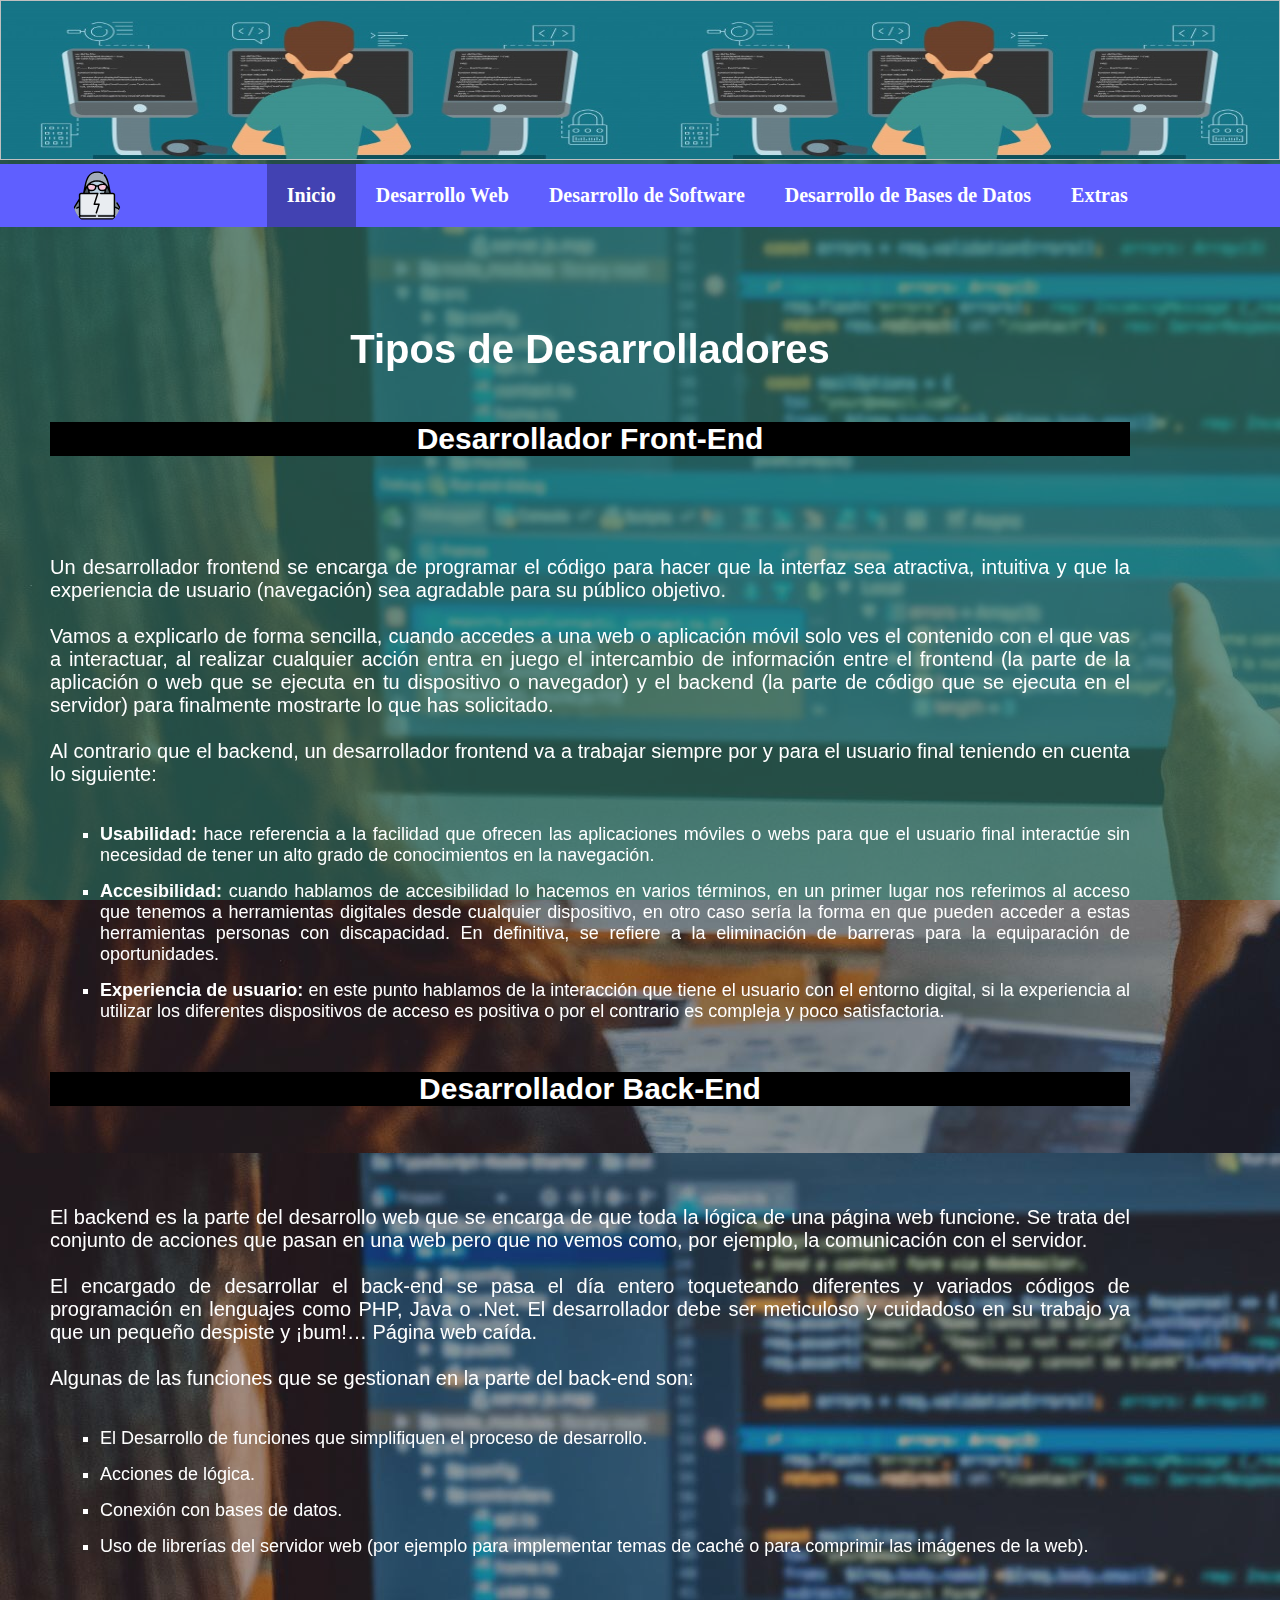
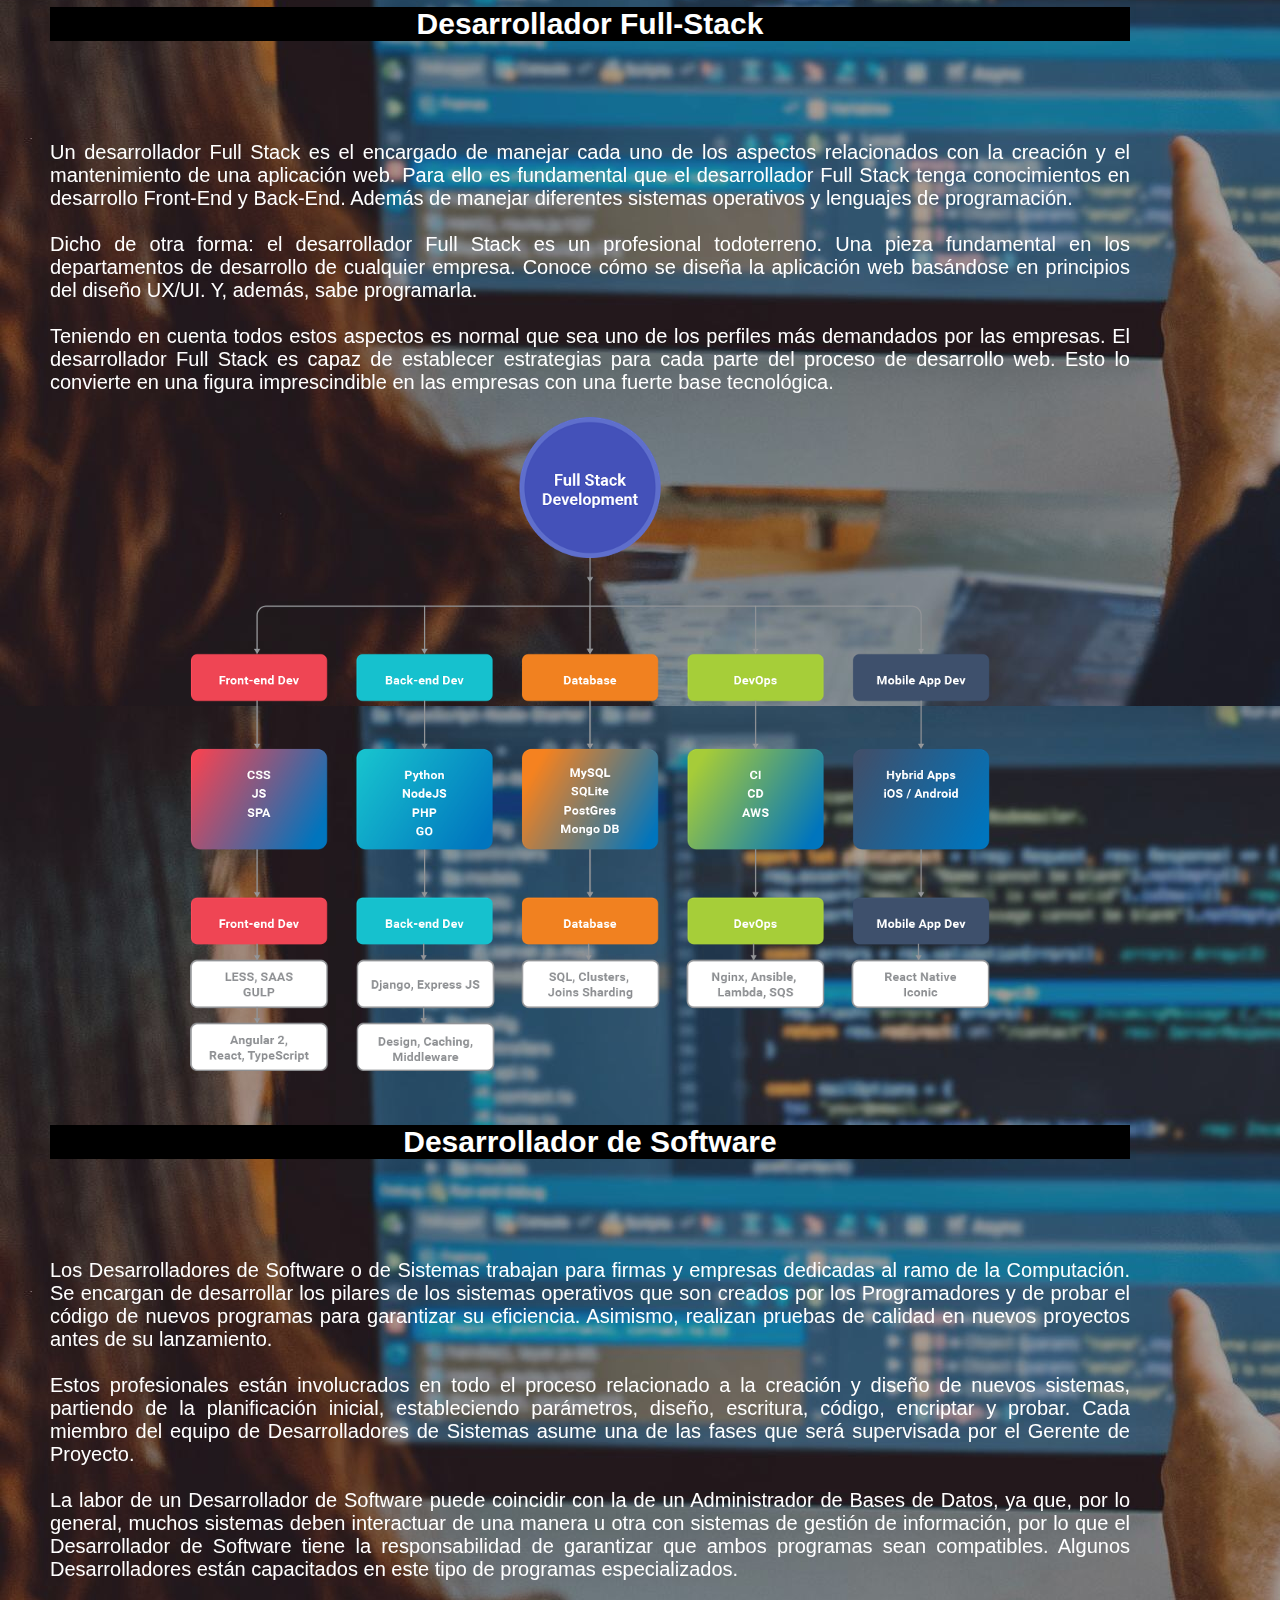
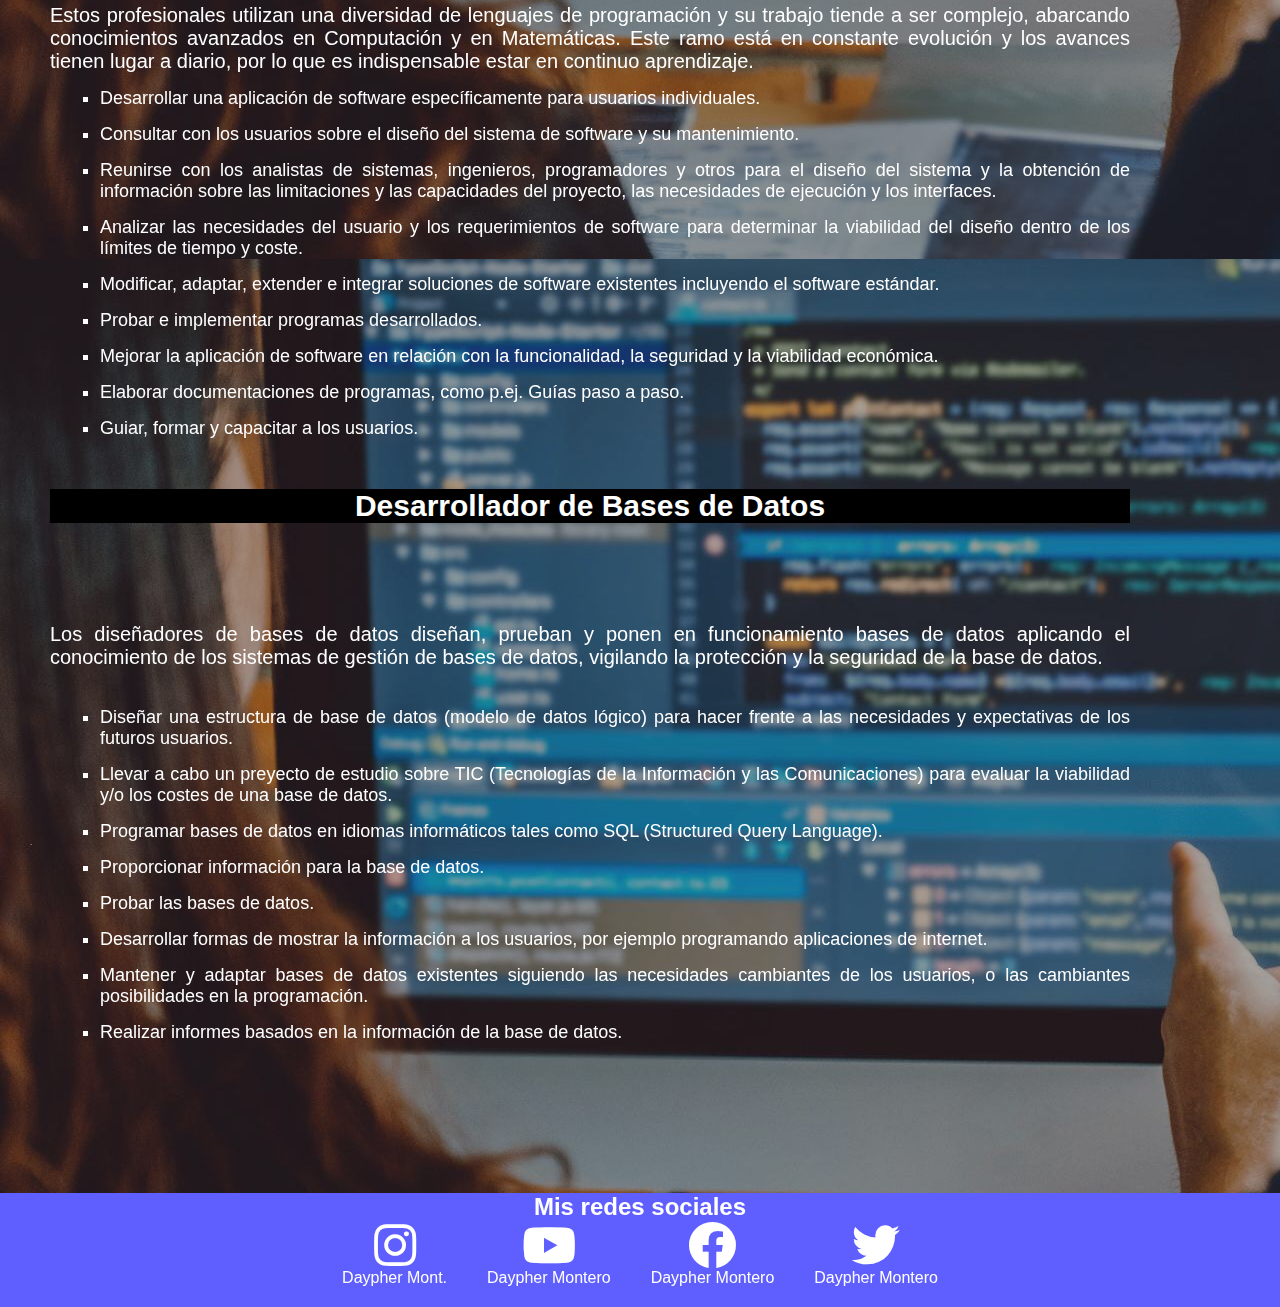
<file: index.html>
<!DOCTYPE html>
<html lang="es">
<head>
    <meta charset="UTF-8">
    <meta http-equiv="X-UA-Compatible" content="IE=edge">
    <meta name="viewport" content="width=device-width, initial-scale=1.0">
    <title>La ruta de un desarrollador</title>
    <link rel="stylesheet" href="estilos.css">
    <link rel="stylesheet" href="webfonts/all.css">
    <link rel="shortcut icon" href="Assets/hacker.svg" type="image/x-icon">
</head>
<body>
    <img class="baner">
    <header>
        <nav>
            <img src="Assets/hacker.svg" alt="">
            <ul>
                <li><a href="index.html" style="background-color: rgb(0,0,0,.3);">Inicio</a>
                    <ul>
                        <li><a href="index.html#front">Desarrollador Front-End</a></li>
                        <li><a href="index.html#back">Desarrollador Back-End</a></li>
                        <li><a href="index.html#full">Desarrollador Full-Stack</a></li>
                        <li><a href="index.html#software">Desarrollador de Software</a></li>
                        <li><a href="index.html#DB">Desarrollador de Bases de Datos</a></li>
                    </ul>
                </li>
                <li><a href="Desarrollo-Web.html">Desarrollo Web</a>
                    <ul>
                        <li><a href="Desarrollo-Web.html#html">HTML</a></li>
                        <li><a href="Desarrollo-Web.html#css">CSS</a></li>
                        <li><a href="Desarrollo-Web.html#java-script">Java-Script</a></li>
                        <li><a href="Desarrollo-Web.html#mean" class="flecha">MEAN <i
                                    class="fas fa-chevron-right"></i></a>
                            <ul>
                                <li><a href="Desarrollo-Web.html#mongo">MongoDB</a></li>
                                <li><a href="Desarrollo-Web.html#express">Express</a></li>
                                <li><a href="Desarrollo-Web.html#angular">Angular </a></li>
                                <li><a href="Desarrollo-Web.html#node">Node.js</a></li>
                            </ul>
                        </li>
                        <li><a href="Desarrollo-Web.html#mern" class="flecha">MERN<i
                                    class="fas fa-chevron-right"></i></a>
                            <ul>
                                <li><a href="Desarrollo-Web.html#mongo">MongoDB</a></li>
                                <li><a href="Desarrollo-Web.html#express">Express</a></li>
                                <li><a href="Desarrollo-Web.html#react">React.js</a></li>
                                <li><a href="Desarrollo-Web.html#node">Node.js</a></li>
                            </ul>
                        </li>
                    </ul>
                </li>
                <li><a href="Desarrollo-De-Software.html">Desarrollo de Software</a>
                    <ul>
                        <li><a href="Desarrollo-De-Software.html#appdesk">Aplicaciones de Escritorio </a></li>
                        <li><a href="Desarrollo-De-Software.html#appmov" class="flecha">Aplicaciones Moviles <i
                            class="fas fa-chevron-right"></i></a>
                            <ul>
                                <li><a href="Desarrollo-De-Software.html#appnat">Aplicaciones Nativas</a></li>
                                <li><a href="Desarrollo-De-Software.html#appweb">Aplicaciones Web</a></li>
                                <li><a href="Desarrollo-De-Software.html#apphib">Aplicaciones Hibridas</a></li>
                            </ul></li>
                    </ul>
                </li>
                <li><a href="Desarrollo-De-Bases-De-Datos.html">Desarrollo de Bases de Datos</a>
                    <ul>
                        <li><a href="Desarrollo-De-Bases-De-Datos.html#sql">Bases de datos SQL</a></li>
                        <li><a href="Desarrollo-De-Bases-De-Datos.html#nosql">Bases de datos NO-SQL</a></li>
                    </ul>
                </li>
                <li><a href="Extras.html">Extras</a>
                    <ul>
                        <li><a href="#">Mejores editores de texto</a></li>
                        <li><a href="#">Maquinas Virtuales</a></li>
                        <li><a href="#">Sub</a></li>
                        <li><a href="#">Sub</a></li>
                    </ul>
                </li>
            </ul>
        </nav>
    </header>
    <section>
        <h1>Tipos de Desarrolladores</h1>
        <article id="front">
            <h2>Desarrollador Front-End</h2>
            <p>Un desarrollador frontend se encarga de programar el código para hacer que la interfaz sea atractiva,
                intuitiva y que la experiencia de usuario (navegación) sea agradable para su público objetivo.
                <br><br>

                Vamos a explicarlo de forma sencilla, cuando accedes a una web o aplicación móvil solo ves el
                contenido con el que vas a interactuar, al realizar cualquier acción entra en juego el intercambio
                de información entre el frontend (la parte de la aplicación o web que se ejecuta en tu dispositivo o
                navegador) y el backend (la parte de código que se ejecuta en el servidor) para finalmente mostrarte
                lo que has solicitado.<br><br>

                Al contrario que el backend, un desarrollador frontend va a trabajar siempre por y para el usuario
                final teniendo en cuenta lo siguiente: <br><br>
            </p>
            <ul>
                <li><b>Usabilidad:</b> hace referencia a la facilidad que ofrecen las aplicaciones móviles o
                    webs para que el usuario final interactúe sin necesidad de tener un alto grado de
                    conocimientos en la navegación.</li>
                <li><b>Accesibilidad:</b> cuando hablamos de accesibilidad lo hacemos en varios términos, en un
                    primer lugar nos referimos al acceso que tenemos a herramientas digitales desde cualquier
                    dispositivo, en otro caso sería la forma en que pueden acceder a estas herramientas personas
                    con discapacidad. En definitiva, se refiere a la eliminación de barreras para la
                    equiparación de oportunidades.</li>
                <li><b>Experiencia de usuario:</b> en este punto hablamos de la interacción que tiene el usuario
                    con el entorno digital, si la experiencia al utilizar los diferentes dispositivos de acceso
                    es positiva o por el contrario es compleja y poco satisfactoria.</li>
            </ul>
        </article>
        <article id="back">
            <h2>Desarrollador Back-End</h2>
            <p>El backend es la parte del desarrollo web que se encarga de que toda la lógica de una página web
                funcione. Se trata del conjunto de acciones que pasan en una web pero que no vemos como, por
                ejemplo, la comunicación con el servidor.<br><br>

                El encargado de desarrollar el back-end se pasa el día entero toqueteando diferentes y variados
                códigos de programación en lenguajes como PHP, Java o .Net. El desarrollador debe ser meticuloso y
                cuidadoso en su trabajo ya que un pequeño despiste y ¡bum!… Página web caída.<br><br>
                Algunas de las funciones que se gestionan en la parte del back-end son:
                <br><br> 
            </p>
            <ul>
                <li>El Desarrollo de funciones que simplifiquen el proceso de desarrollo.</li>
                <li>Acciones de lógica.</li>
                <li>Conexión con bases de datos.</li>
                <li>Uso de librerías del servidor web (por ejemplo para implementar temas de caché o para
                    comprimir las imágenes de la web).</li>
            </ul>
        </article>
        <article id="full">
            <h2>Desarrollador Full-Stack</h2>
            <p>Un desarrollador Full Stack es el encargado de manejar cada uno de los aspectos relacionados con la
                creación y el mantenimiento de una aplicación web. Para ello es fundamental que el desarrollador
                Full Stack tenga conocimientos en desarrollo Front-End y Back-End. Además de manejar diferentes
                sistemas operativos y lenguajes de programación. <br><br>

                Dicho de otra forma: el desarrollador Full Stack es un profesional todoterreno. Una pieza
                fundamental en los departamentos de desarrollo de cualquier empresa. Conoce cómo se diseña la
                aplicación web basándose en principios del diseño UX/UI. Y, además, sabe programarla.<br><br>

                Teniendo en cuenta todos estos aspectos es normal que sea uno de los perfiles más demandados por las
                empresas. El desarrollador Full Stack es capaz de establecer estrategias para cada parte del proceso
                de desarrollo web. Esto lo convierte en una figura imprescindible en las empresas con una fuerte
                base tecnológica.<br><br></p>
            <img src="Assets/stack.png" alt="Conocimientos del Full-Stack">
        </article>
        <article id="software">
            <h2>Desarrollador de Software</h2>
            <p>Los Desarrolladores de Software o de Sistemas trabajan para firmas y empresas dedicadas al ramo de la
                Computación. Se encargan de desarrollar los pilares de los sistemas operativos que son creados por
                los Programadores y de probar el código de nuevos programas para garantizar su eficiencia. Asimismo,
                realizan pruebas de calidad en nuevos proyectos antes de su lanzamiento. <br><br>


                Estos profesionales están involucrados en todo el proceso relacionado a la creación y diseño de
                nuevos sistemas, partiendo de la planificación inicial, estableciendo parámetros, diseño, escritura,
                código, encriptar y probar. Cada miembro del equipo de Desarrolladores de Sistemas asume una de las
                fases que será supervisada por el Gerente de Proyecto. <br><br>


                La labor de un Desarrollador de Software puede coincidir con la de un Administrador de Bases de
                Datos, ya que, por lo general, muchos sistemas deben interactuar de una manera u otra con sistemas
                de gestión de información, por lo que el Desarrollador de Software tiene la responsabilidad de
                garantizar que ambos programas sean compatibles. Algunos Desarrolladores están capacitados en este
                tipo de programas especializados.<br><br>


                Estos profesionales utilizan una diversidad de lenguajes de programación y su trabajo tiende a ser
                complejo, abarcando conocimientos avanzados en Computación y en Matemáticas. Este ramo está en
                constante evolución y los avances tienen lugar a diario, por lo que es indispensable estar en
                continuo aprendizaje.</p>
            <ul>
                <li>Desarrollar una aplicación de software específicamente para usuarios individuales.</li>
                <li>Consultar con los usuarios sobre el diseño del sistema de software y su mantenimiento.</li>
                <li>Reunirse con los analistas de sistemas, ingenieros, programadores y otros para el diseño del
                    sistema y la obtención de información sobre las limitaciones y las capacidades del proyecto, las
                    necesidades de ejecución y los interfaces.</li>
                <li>Analizar las necesidades del usuario y los requerimientos de software para determinar la
                    viabilidad del diseño dentro de los límites de tiempo y coste.</li>
                <li>Modificar, adaptar, extender e integrar soluciones de software existentes incluyendo el software
                    estándar.</li>
                <li>Probar e implementar programas desarrollados.</li>
                <li>Mejorar la aplicación de software en relación con la funcionalidad, la seguridad y la viabilidad
                    económica.</li>
                <li>Elaborar documentaciones de programas, como p.ej. Guías paso a paso.</li>
                <li>Guiar, formar y capacitar a los usuarios.</li>
            </ul>
        </article>
        <article id="DB">
            <h2>Desarrollador de Bases de Datos</h2>
            <p>Los diseñadores de bases de datos diseñan, prueban y ponen en funcionamiento bases de datos aplicando
                el conocimiento de los sistemas de gestión de bases de datos, vigilando la protección y la seguridad
                de la base de datos.<br><br></p>
            <ul>
                <li>Diseñar una estructura de base de datos (modelo de datos lógico) para hacer frente a las
                    necesidades y expectativas de los futuros usuarios.</li>
                <li>Llevar a cabo un preyecto de estudio sobre TIC (Tecnologías de la Información y las
                    Comunicaciones) para evaluar la viabilidad y/o los costes de una base de datos.</li>
                <li>Programar bases de datos en idiomas informáticos tales como SQL (Structured Query Language).
                </li>
                <li>Proporcionar información para la base de datos.</li>
                <li>Probar las bases de datos.</li>
                <li>Desarrollar formas de mostrar la información a los usuarios, por ejemplo programando
                    aplicaciones de internet.</li>
                <li>Mantener y adaptar bases de datos existentes siguiendo las necesidades cambiantes de los
                    usuarios, o las cambiantes posibilidades en la programación. </li>
                <li>Realizar informes basados en la información de la base de datos.</li>
            </ul>
        </article>
    </section>
    <footer id="pie">
        <h2>
            Mis redes sociales
        </h2>
        <ul>
            <li><a href="https://www.instagram.com/accounts/login/" target="_blank"><i
                        class="fab fa-instagram fa-3x "></i>
                    <p>Daypher Mont.</p>
                </a></li>
            <li><a href="https://www.youtube.com/channel/UChSFsDp8e5CDX-CmaGu6tSg" target="_blank"><i
                        class="fab fa-youtube fa-3x"></i>
                    <p>Daypher Montero</p>
                </a></li>
            <li><a href="https://www.facebook.com/david.montero.73113/" target="_blank"><i
                        class="fab fa-facebook fa-3x"></i>
                    <p>Daypher Montero</p>
                </a></li>
            <li><a href="https://twitter.com/?lang=es" target="_blank"><i class="fab fa-twitter fa-3x"></i>
                    <p>Daypher Montero</p>
                </a></li>
        </ul>
    </footer>
</body>
</html>
</file>
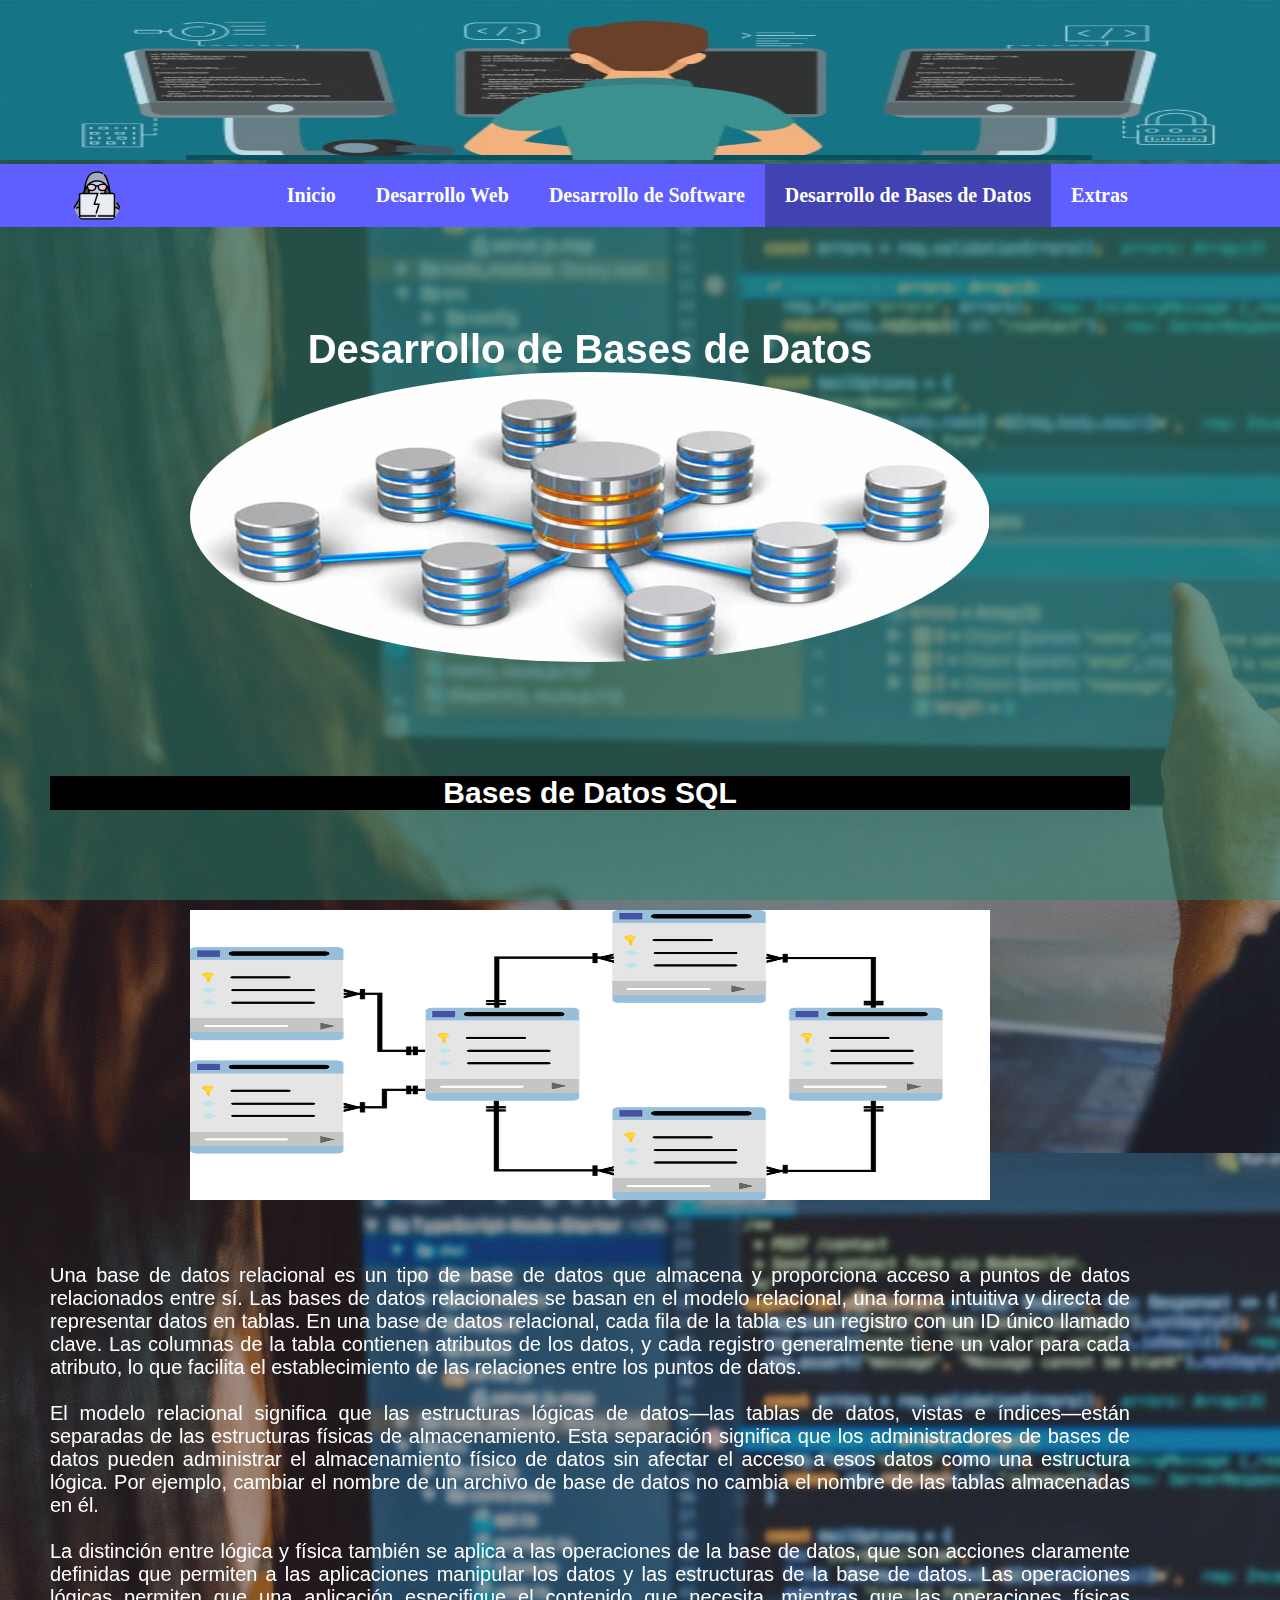
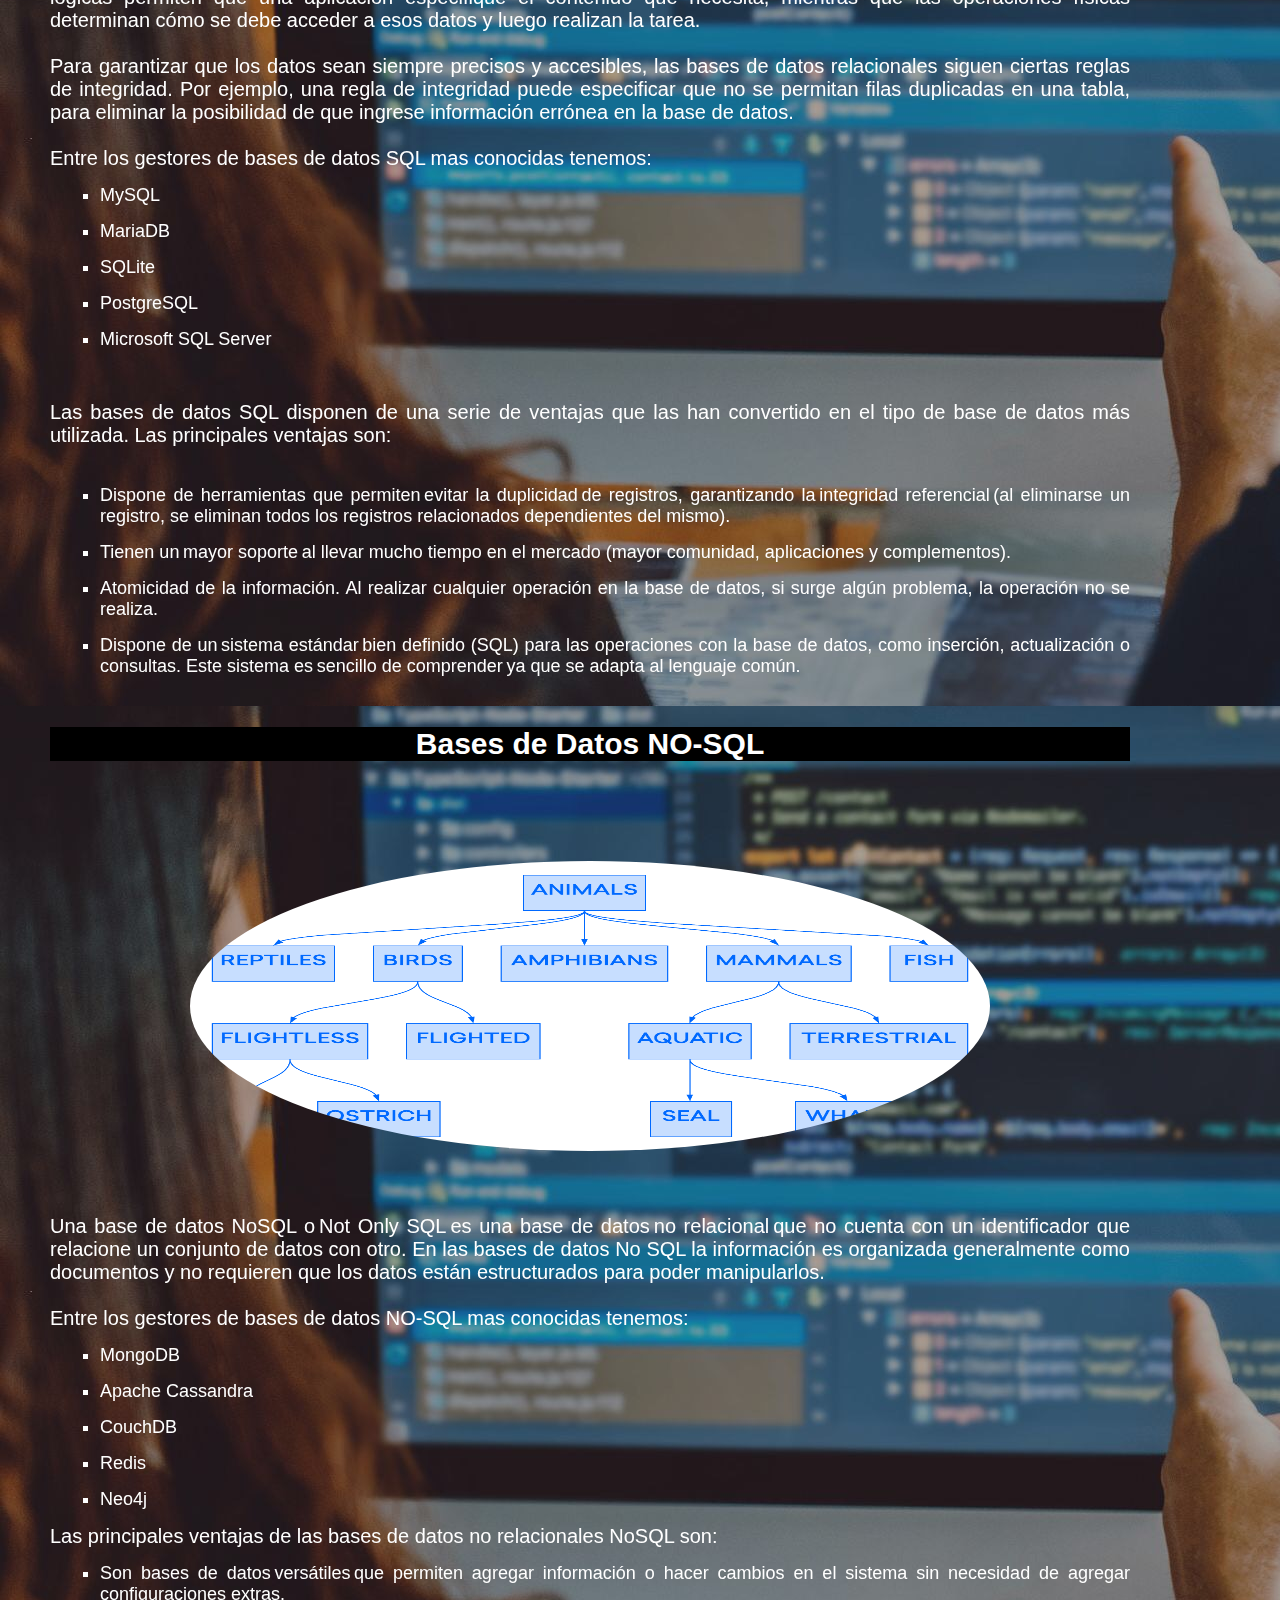
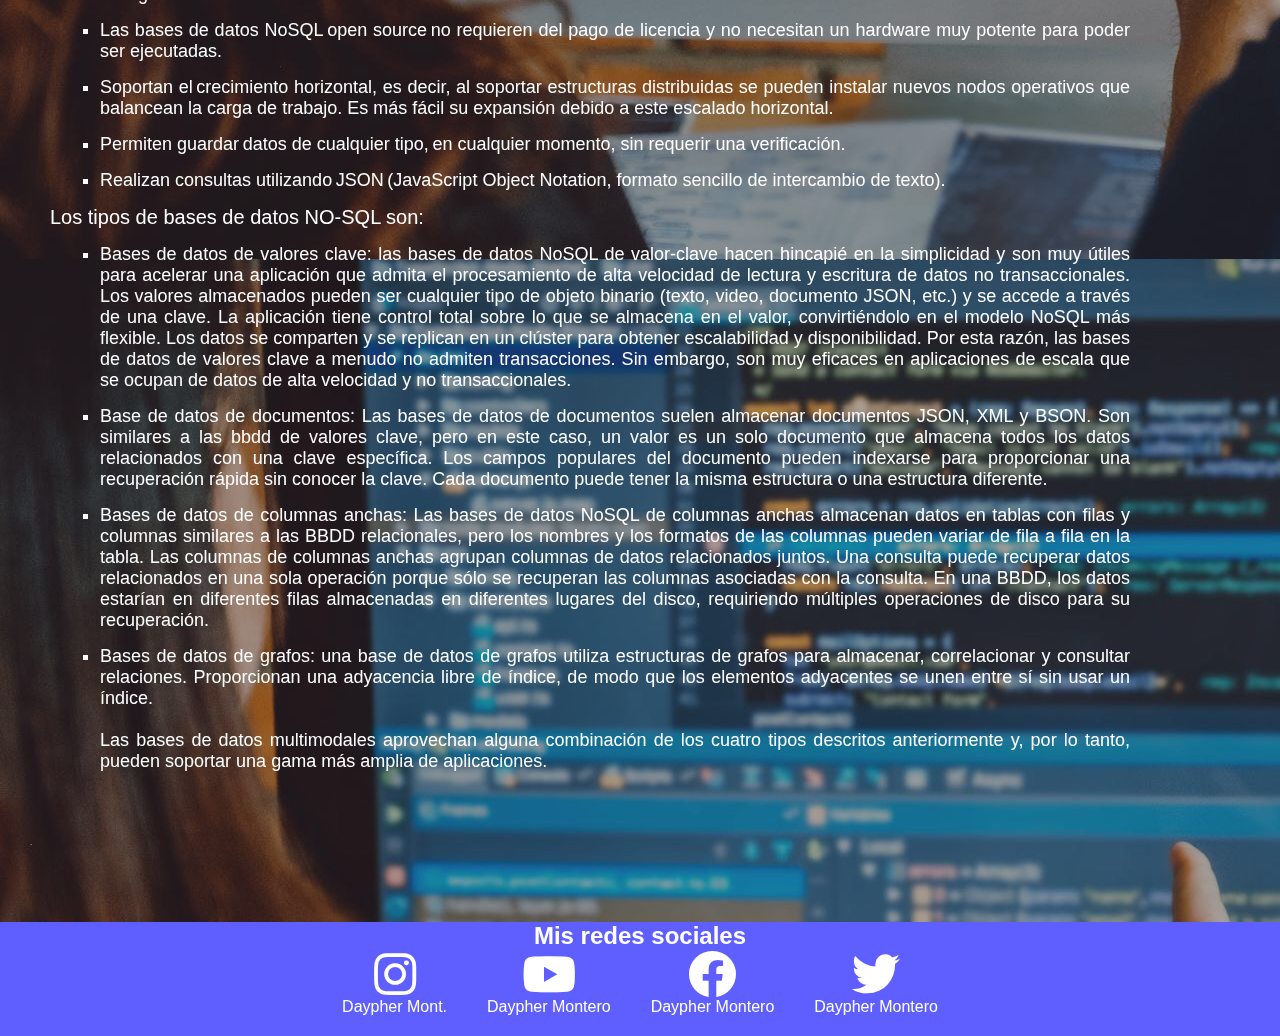
<file: Desarrollo-De-Bases-De-Datos.html>
<!DOCTYPE html>
<html lang="en">
<head>
    <meta charset="UTF-8">
    <meta http-equiv="X-UA-Compatible" content="IE=edge">
    <meta name="viewport" content="width=device-width, initial-scale=1.0">
    <title>La ruta de un desarrollador</title>
    <link rel="stylesheet" href="estilos.css">
    <link rel="stylesheet" href="webfonts/all.css">
    <link rel="shortcut icon" href="Assets/hacker.svg" type="image/x-icon">
</head>
<body>
    <img src="Assets/baner.jpg" alt="Baner" class="baner">
    <header>
        <nav>
            <img src="Assets/hacker.svg" alt="">
            <ul>
                <li><a href="index.html">Inicio</a>
                    <ul>
                        <li><a href="index.html#front">Desarrollador Front-End</a></li>
                        <li><a href="index.html#back">Desarrollador Back-End</a></li>
                        <li><a href="index.html#full">Desarrollador Full-Stack</a></li>
                        <li><a href="index.html#software">Desarrollador de Software</a></li>
                        <li><a href="index.html#DB">Desarrollador de Bases de Datos</a></li>
                    </ul>
                </li>
                <li><a href="Desarrollo-Web.html">Desarrollo Web</a>
                    <ul>
                        <li><a href="Desarrollo-Web.html#html">HTML</a></li>
                        <li><a href="Desarrollo-Web.html#css">CSS</a></li>
                        <li><a href="Desarrollo-Web.html#java-script">Java-Script</a></li>
                        <li><a href="Desarrollo-Web.html#mean" class="flecha">MEAN <i
                                    class="fas fa-chevron-right"></i></a>
                            <ul>
                                <li><a href="Desarrollo-Web.html#mongo">MongoDB</a></li>
                                <li><a href="Desarrollo-Web.html#express">Express</a></li>
                                <li><a href="Desarrollo-Web.html#angular">Angular </a></li>
                                <li><a href="Desarrollo-Web.html#node">Node.js</a></li>
                            </ul>
                        </li>
                        <li><a href="Desarrollo-Web.html#mern" class="flecha">MERN<i
                                    class="fas fa-chevron-right"></i></a>
                            <ul>
                                <li><a href="Desarrollo-Web.html#mongo">MongoDB</a></li>
                                <li><a href="Desarrollo-Web.html#express">Express</a></li>
                                <li><a href="Desarrollo-Web.html#react">React.js</a></li>
                                <li><a href="Desarrollo-Web.html#node">Node.js</a></li>
                            </ul>
                        </li>
                    </ul>
                </li>
                <li><a href="Desarrollo-De-Software.html">Desarrollo de Software</a>
                    <ul>
                        <li><a href="Desarrollo-De-Software.html#appdesk">Aplicaciones de Escritorio </a></li>
                        <li><a href="Desarrollo-De-Software.html#appmov" class="flecha">Aplicaciones Moviles <i
                            class="fas fa-chevron-right"></i></a>
                            <ul>
                                <li><a href="Desarrollo-De-Software.html#appnat">Aplicaciones Nativas</a></li>
                                <li><a href="Desarrollo-De-Software.html#appweb">Aplicaciones Web</a></li>
                                <li><a href="Desarrollo-De-Software.html#apphib">Aplicaciones Hibridas</a></li>
                            </ul></li>
                    </ul>
                </li>
                <li><a href="Desarrollo-De-Bases-De-Datos.html" style="background-color: rgb(0,0,0,.3);">Desarrollo de Bases de Datos</a>
                    <ul>
                        <li><a href="Desarrollo-De-Bases-De-Datos.html#sql">Bases de datos SQL</a></li>
                        <li><a href="Desarrollo-De-Bases-De-Datos.html#nosql">Bases de datos NO-SQL</a></li>
                    </ul>
                </li>
                <li><a href="Extras.html">Extras</a>
                    <ul>
                        <li><a href="#">Mejores editores de texto</a></li>
                        <li><a href="#">Maquinas Virtuales</a></li>
                        <li><a href="#">Sub</a></li>
                        <li><a href="#">Sub</a></li>
                    </ul>
                </li>
            </ul>
        </nav>
    </header>
    <section>
        <h1>Desarrollo de Bases de Datos</h1>
        <img src="Assets/database.png" alt=" base de datos" class="general bord">
        <article id="sql">
            <h2>Bases de Datos SQL</h2>
            <img src="Assets/dbsql.png" alt="base de datos sql" class="general ">
            <p>
                Una base de datos relacional es un tipo de base de datos que almacena y proporciona acceso a puntos de
                datos relacionados entre sí. Las bases de datos relacionales se basan en el modelo relacional, una forma
                intuitiva y directa de representar datos en tablas. En una base de datos relacional, cada fila de la
                tabla es un registro con un ID único llamado clave. Las columnas de la tabla contienen atributos de los
                datos, y cada registro generalmente tiene un valor para cada atributo, lo que facilita el
                establecimiento de las relaciones entre los puntos de datos. <br><br>

                El modelo relacional significa que las estructuras lógicas de datos—las tablas de datos, vistas e
                índices—están separadas de las estructuras físicas de almacenamiento. Esta separación significa que los
                administradores de bases de datos pueden administrar el almacenamiento físico de datos sin afectar el
                acceso a esos datos como una estructura lógica. Por ejemplo, cambiar el nombre de un archivo de base de
                datos no cambia el nombre de las tablas almacenadas en él. <br><br>

                La distinción entre lógica y física también se aplica a las operaciones de la base de datos, que son
                acciones claramente definidas que permiten a las aplicaciones manipular los datos y las estructuras de
                la base de datos. Las operaciones lógicas permiten que una aplicación especifique el contenido que
                necesita, mientras que las operaciones físicas determinan cómo se debe acceder a esos datos y luego
                realizan la tarea. <br><br>

                Para garantizar que los datos sean siempre precisos y accesibles, las bases de datos relacionales siguen
                ciertas reglas de integridad. Por ejemplo, una regla de integridad puede especificar que no se permitan
                filas duplicadas en una tabla, para eliminar la posibilidad de que ingrese información errónea en la
                base de datos. <br><br>

                Entre los gestores de bases de datos SQL mas conocidas tenemos:
            </p>

            <ul>
                <li>MySQL</li>
                <li>MariaDB</li>
                <li>SQLite</li>
                <li>PostgreSQL</li>
                <li>Microsoft SQL Server</li>
            </ul>
            <br><br>

            <p>
                Las bases de datos SQL disponen de una serie de ventajas que las han convertido en el tipo de base de
                datos más utilizada. Las principales ventajas son: <br><br>

            </p>
            <ul>
                <li>Dispone de herramientas que permiten evitar la duplicidad de registros, garantizando
                    la integridad referencial (al eliminarse un registro, se eliminan todos los registros
                    relacionados dependientes del mismo).
                </li>
                <li>Tienen un mayor soporte al llevar mucho tiempo en el mercado (mayor comunidad, aplicaciones y
                    complementos). </li>
                <li>Atomicidad de la información. Al realizar cualquier operación en la base de datos, si surge
                    algún problema, la operación no se realiza. </li>
                <li>Dispone de un sistema estándar bien definido (SQL) para las operaciones con la base de datos,
                    como inserción, actualización o consultas. Este sistema es sencillo de comprender ya que se
                    adapta al lenguaje común. </li>
            </ul>

        </article>
        <article id="nosql">
            <h2>Bases de Datos NO-SQL</h2>
            <img src="Assets/dbnosql.png" alt="base de datos no sql" class="general bord">
            <p>
                Una base de datos NoSQL o Not Only SQL es una base de datos no relacional que no cuenta con un
                identificador que relacione un conjunto de datos con otro. En las bases de datos No SQL la información
                es organizada generalmente como documentos y no requieren que los datos están estructurados para poder
                manipularlos. <br><br>

                Entre los gestores de bases de datos NO-SQL mas conocidas tenemos:
            </p>
            <ul>
                <li>MongoDB</li>
                <li>Apache Cassandra</li>
                <li>CouchDB</li>
                <li>Redis</li>
                <li>Neo4j</li>
            </ul>

            <p>
                Las principales ventajas de las bases de datos no relacionales NoSQL son:
            </p>
            <ul>
                <li>Son bases de datos versátiles que permiten agregar información o hacer cambios en el sistema sin
                    necesidad de agregar configuraciones extras. </li>
                <li>Las bases de datos NoSQL open source no requieren del pago de licencia y no necesitan un hardware
                    muy potente para poder ser ejecutadas. </li>
                <li>Soportan el crecimiento horizontal, es decir, al soportar estructuras distribuidas se pueden
                    instalar nuevos nodos operativos que balancean la carga de trabajo. Es más fácil su expansión debido
                    a este escalado horizontal. </li>
                <li>Permiten guardar datos de cualquier tipo, en cualquier momento, sin requerir una verificación. </li>
                <li>Realizan consultas utilizando JSON (JavaScript Object Notation, formato sencillo de intercambio de
                    texto). </li>
            </ul>
            <p>Los tipos de bases de datos NO-SQL son:</p>
            <ul>
                <li>Bases de datos de valores clave: las bases de datos NoSQL de valor-clave hacen hincapié en la
                    simplicidad y son muy útiles para acelerar una aplicación que admita el procesamiento de alta
                    velocidad de lectura y escritura de datos no transaccionales. Los valores almacenados pueden ser
                    cualquier tipo de objeto binario (texto, video, documento JSON, etc.) y se accede a través de una
                    clave. La aplicación tiene control total sobre lo que se almacena en el valor, convirtiéndolo en el
                    modelo NoSQL más flexible. Los datos se comparten y se replican en un clúster para obtener
                    escalabilidad y disponibilidad. Por esta razón, las bases de datos de valores clave a menudo no
                    admiten transacciones. Sin embargo, son muy eficaces en aplicaciones de escala que se ocupan de
                    datos de alta velocidad y no transaccionales.</li>
                <li>Base de datos de documentos: Las bases de datos de documentos suelen almacenar documentos JSON, XML
                    y BSON. Son similares a las bbdd de valores clave, pero en este caso, un valor es un solo documento
                    que almacena todos los datos relacionados con una clave específica. Los campos populares del
                    documento pueden indexarse para proporcionar una recuperación rápida sin conocer la clave. Cada
                    documento puede tener la misma estructura o una estructura diferente.</li>
                <li>Bases de datos de columnas anchas: Las bases de datos NoSQL de columnas anchas almacenan datos en
                    tablas con filas y columnas similares a las BBDD relacionales, pero los nombres y los formatos de
                    las columnas pueden variar de fila a fila en la tabla. Las columnas de columnas anchas agrupan
                    columnas de datos relacionados juntos. Una consulta puede recuperar datos relacionados en una sola
                    operación porque sólo se recuperan las columnas asociadas con la consulta. En una BBDD, los datos
                    estarían en diferentes filas almacenadas en diferentes lugares del disco, requiriendo múltiples
                    operaciones de disco para su recuperación.</li>
                <li>Bases de datos de grafos: una base de datos de grafos utiliza estructuras de grafos para almacenar,
                    correlacionar y consultar relaciones. Proporcionan una adyacencia libre de índice, de modo que los
                    elementos adyacentes se unen entre sí sin usar un índice. <br><br>

                    Las bases de datos multimodales aprovechan alguna combinación de los cuatro tipos descritos
                    anteriormente y, por lo tanto, pueden soportar una gama más amplia de aplicaciones.</li>
            </ul>

        </article>
    </section>
    <footer id="pie">
        <h2>
            <p>Mis redes sociales</p>
        </h2>
        <ul>
            <li><a href="https://www.instagram.com/accounts/login/" target="_blank"><i
                        class="fab fa-instagram fa-3x "></i>
                    <p>Daypher Mont.</p>
                </a></li>
            <li><a href="https://www.youtube.com/channel/UChSFsDp8e5CDX-CmaGu6tSg" target="_blank"><i
                        class="fab fa-youtube fa-3x"></i>
                    <p>Daypher Montero</p>
                </a></li>
            <li><a href="https://www.facebook.com/david.montero.73113/" target="_blank"><i
                        class="fab fa-facebook fa-3x"></i>
                    <p>Daypher Montero</p>
                </a></li>
            <li><a href="https://twitter.com/?lang=es" target="_blank"><i class="fab fa-twitter fa-3x"></i>
                    <p>Daypher Montero</p>
                </a></li>
        </ul>
    </footer>
</body>
</html>
</file>
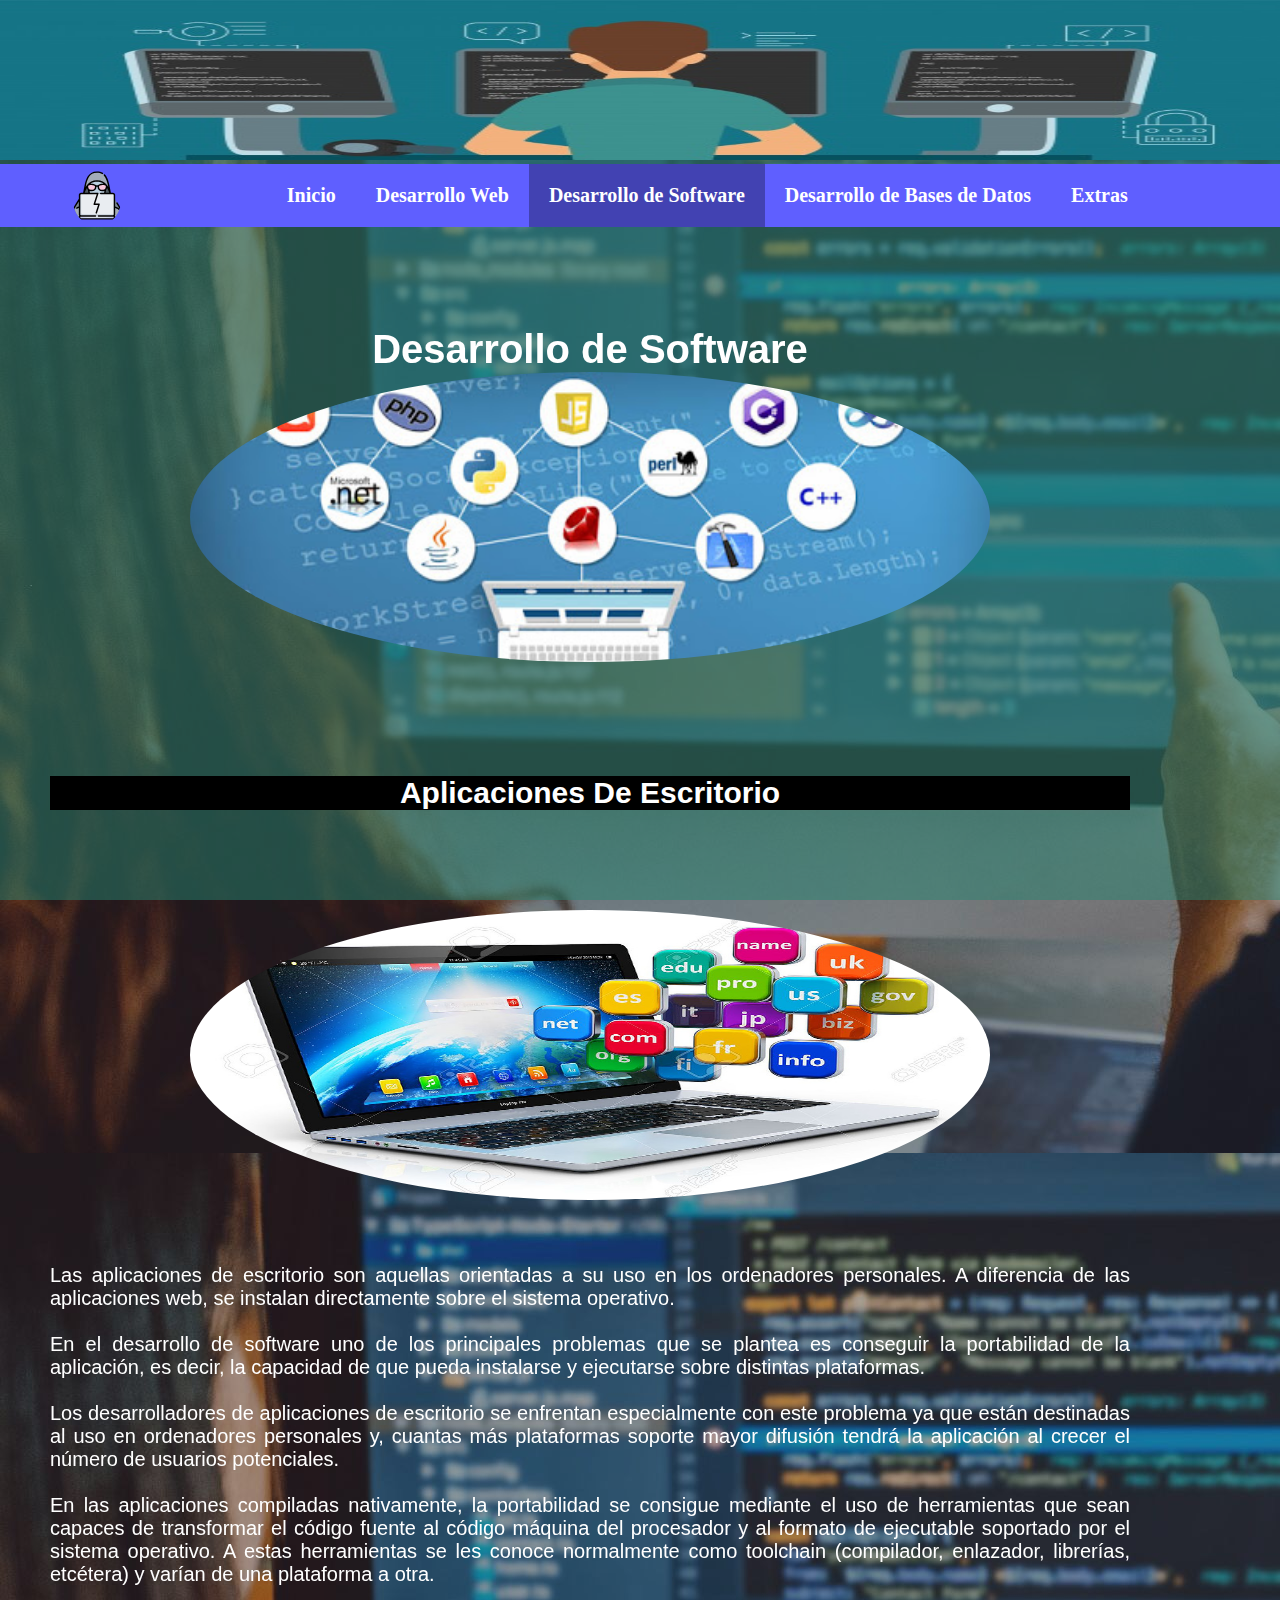
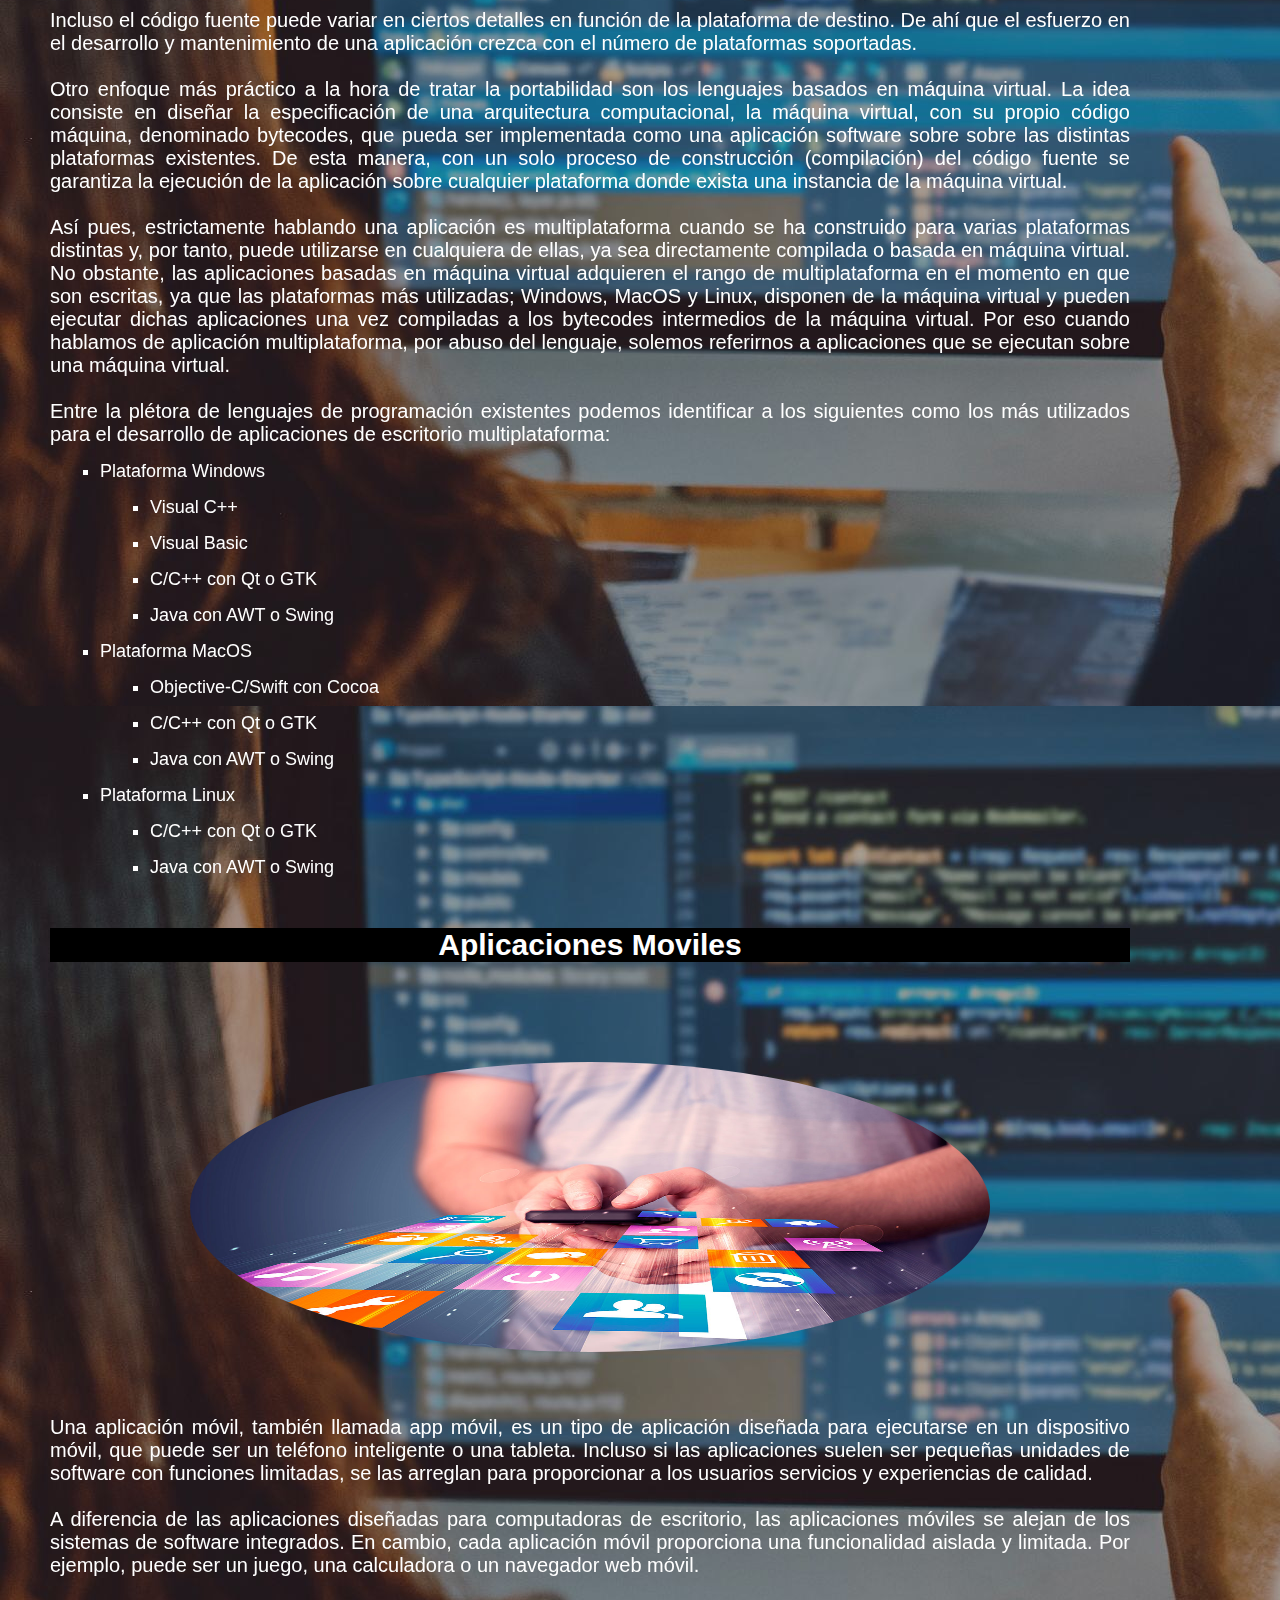
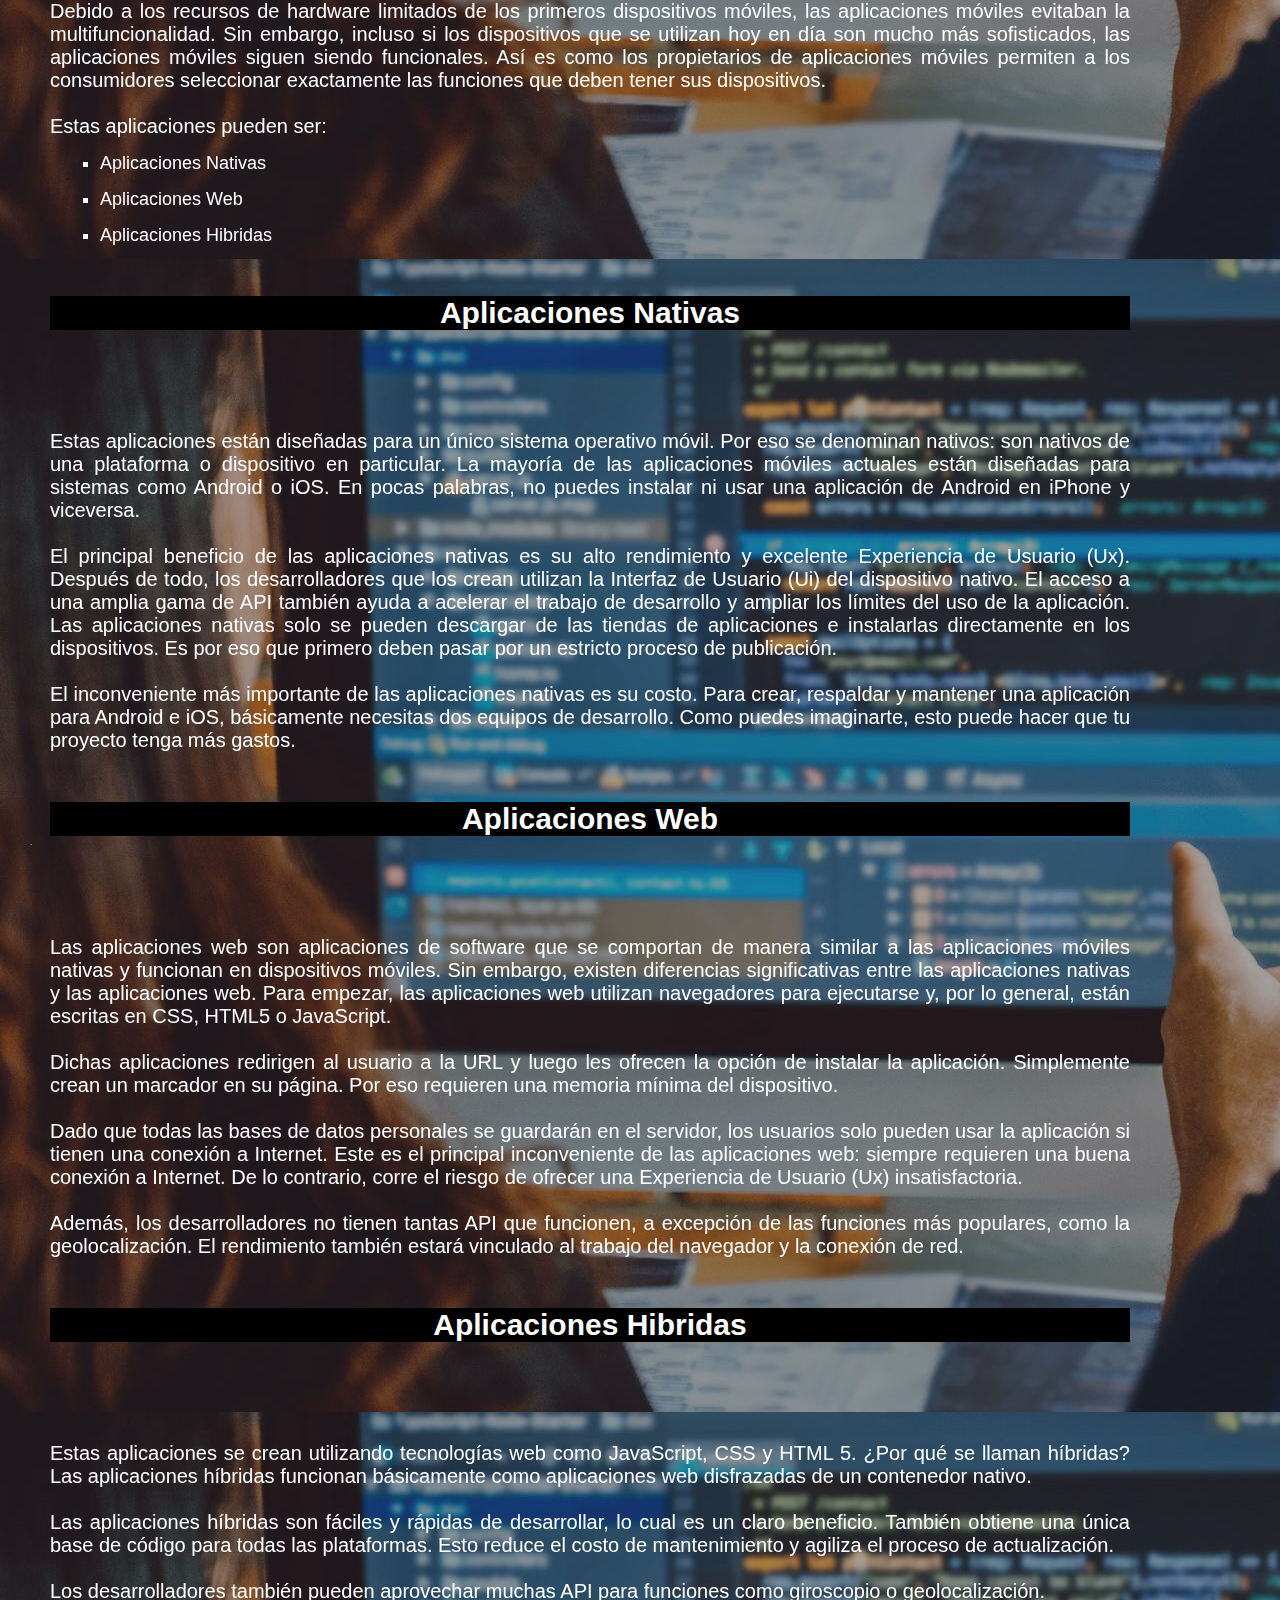
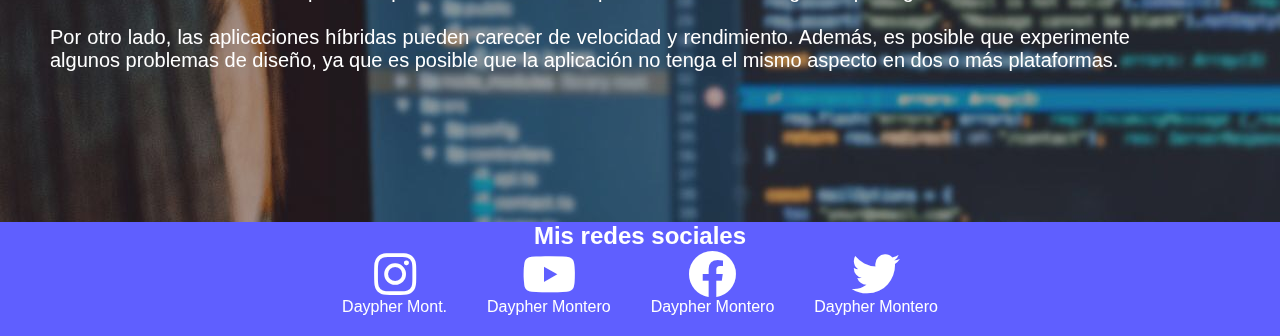
<file: Desarrollo-De-Software.html>
<!DOCTYPE html>
<html lang="en">
<head>
    <meta charset="UTF-8">
    <meta http-equiv="X-UA-Compatible" content="IE=edge">
    <meta name="viewport" content="width=device-width, initial-scale=1.0">
    <title>La ruta de un desarrollador</title>
    <link rel="stylesheet" href="estilos.css">
    <link rel="stylesheet" href="webfonts/all.css">
    <link rel="shortcut icon" href="Assets/hacker.svg" type="image/x-icon">
</head>
<body>
    <img src="Assets/baner.jpg" alt="Baner" class="baner">
    <header>
        <nav>
            <img src="Assets/hacker.svg" alt="">
            <ul>
                <li><a href="index.html">Inicio</a>
                    <ul>
                        <li><a href="index.html#front">Desarrollador Front-End</a></li>
                        <li><a href="index.html#back">Desarrollador Back-End</a></li>
                        <li><a href="index.html#full">Desarrollador Full-Stack</a></li>
                        <li><a href="index.html#software">Desarrollador de Software</a></li>
                        <li><a href="index.html#DB">Desarrollador de Bases de Datos</a></li>
                    </ul>
                </li>
                <li><a href="Desarrollo-Web.html">Desarrollo Web</a>
                    <ul>
                        <li><a href="Desarrollo-Web.html#html">HTML</a></li>
                        <li><a href="Desarrollo-Web.html#css">CSS</a></li>
                        <li><a href="Desarrollo-Web.html#java-script">Java-Script</a></li>
                        <li><a href="Desarrollo-Web.html#mean" class="flecha">MEAN <i
                                    class="fas fa-chevron-right"></i></a>
                            <ul>
                                <li><a href="Desarrollo-Web.html#mongo">MongoDB</a></li>
                                <li><a href="Desarrollo-Web.html#express">Express</a></li>
                                <li><a href="Desarrollo-Web.html#angular">Angular </a></li>
                                <li><a href="Desarrollo-Web.html#node">Node.js</a></li>
                            </ul>
                        </li>
                        <li><a href="Desarrollo-Web.html#mern" class="flecha">MERN<i
                                    class="fas fa-chevron-right"></i></a>
                            <ul>
                                <li><a href="Desarrollo-Web.html#mongo">MongoDB</a></li>
                                <li><a href="Desarrollo-Web.html#express">Express</a></li>
                                <li><a href="Desarrollo-Web.html#react">React.js</a></li>
                                <li><a href="Desarrollo-Web.html#node">Node.js</a></li>
                            </ul>
                        </li>
                    </ul>
                </li>
                <li><a href="Desarrollo-De-Software.html" style="background-color: rgb(0,0,0,.3);">Desarrollo de Software</a>
                    <ul>
                        <li><a href="Desarrollo-De-Software.html#appdesk">Aplicaciones de Escritorio </a></li>
                        <li><a href="Desarrollo-De-Software.html#appmov" class="flecha">Aplicaciones Moviles <i
                            class="fas fa-chevron-right"></i></a>
                            <ul>
                                <li><a href="Desarrollo-De-Software.html#appnat">Aplicaciones Nativas</a></li>
                                <li><a href="Desarrollo-De-Software.html#appweb">Aplicaciones Web</a></li>
                                <li><a href="Desarrollo-De-Software.html#apphib">Aplicaciones Hibridas</a></li>
                            </ul></li>
                    </ul>
                </li>
                <li><a href="Desarrollo-De-Bases-De-Datos.html">Desarrollo de Bases de Datos</a>
                    <ul>
                        <li><a href="Desarrollo-De-Bases-De-Datos.html#sql">Bases de datos SQL</a></li>
                        <li><a href="Desarrollo-De-Bases-De-Datos.html#nosql">Bases de datos NO-SQL</a></li>
                    </ul>
                </li>
                <li><a href="Extras.html">Extras</a>
                    <ul>
                        <li><a href="#">Mejores editores de texto</a></li>
                        <li><a href="#">Maquinas Virtuales</a></li>
                        <li><a href="#">Sub</a></li>
                        <li><a href="#">Sub</a></li>
                    </ul>
                </li>
            </ul>
        </nav>
    </header>
    <section>
        <h1>Desarrollo de Software</h1>
        <img src="Assets/softwaredev.jpg" alt="desarrollo de software" class="general bord">
        <article id="appdesk">
            <h2>Aplicaciones De Escritorio</h2>
            <img src="Assets/desktopapp.jpg" alt="apps de escritorio" class="general bord">
            <p>
                Las aplicaciones de escritorio son aquellas orientadas a su uso en los ordenadores personales. A
                diferencia de las aplicaciones web, se instalan directamente sobre el sistema operativo. <br><br>

                En el desarrollo de software uno de los principales problemas que se plantea es conseguir la
                portabilidad de la aplicación, es decir, la capacidad de que pueda instalarse y ejecutarse sobre
                distintas plataformas.<br><br>

                Los desarrolladores de aplicaciones de escritorio se enfrentan especialmente con este problema ya que
                están destinadas al uso en ordenadores personales y, cuantas más plataformas soporte mayor difusión
                tendrá la aplicación al crecer el número de usuarios potenciales.<br><br>

                En las aplicaciones compiladas nativamente, la portabilidad se consigue mediante el uso de herramientas
                que sean capaces de transformar el código fuente al código máquina del procesador y al formato de
                ejecutable soportado por el sistema operativo. A estas herramientas se les conoce normalmente como
                toolchain (compilador, enlazador, librerías, etcétera) y varían de una plataforma a otra.<br><br>

                Incluso el código fuente puede variar en ciertos detalles en función de la plataforma de destino. De ahí
                que el esfuerzo en el desarrollo y mantenimiento de una aplicación crezca con el número de plataformas
                soportadas.<br><br>

                Otro enfoque más práctico a la hora de tratar la portabilidad son los lenguajes basados en máquina
                virtual. La idea consiste en diseñar la especificación de una arquitectura computacional, la máquina
                virtual, con su propio código máquina, denominado bytecodes, que pueda ser implementada como una
                aplicación software sobre sobre las distintas plataformas existentes. De esta manera, con un solo
                proceso de construcción (compilación) del código fuente se garantiza la ejecución de la aplicación sobre
                cualquier plataforma donde exista una instancia de la máquina virtual.<br><br>

                Así pues, estrictamente hablando una aplicación es multiplataforma cuando se ha construido para varias
                plataformas distintas y, por tanto, puede utilizarse en cualquiera de ellas, ya sea directamente
                compilada o basada en máquina virtual. No obstante, las aplicaciones basadas en máquina virtual
                adquieren el rango de multiplataforma en el momento en que son escritas, ya que las plataformas más
                utilizadas; Windows, MacOS y Linux, disponen de la máquina virtual y pueden ejecutar dichas aplicaciones
                una vez compiladas a los bytecodes intermedios de la máquina virtual. Por eso cuando hablamos de
                aplicación multiplataforma, por abuso del lenguaje, solemos referirnos a aplicaciones que se ejecutan
                sobre una máquina virtual.<br><br>

                Entre la plétora de lenguajes de programación existentes podemos identificar a los siguientes como los
                más utilizados para el desarrollo de aplicaciones de escritorio multiplataforma:
            </p>
            <ul>
                <li>Plataforma Windows <ul>
                        <li>Visual C++</li>
                        <li>Visual Basic</li>
                        <li>C/C++ con Qt o GTK</li>
                        <li>Java con AWT o Swing</li>
                    </ul>
                </li>
                <li>Plataforma MacOS <ul>
                        <li>Objective-C/Swift con Cocoa</li>
                        <li>C/C++ con Qt o GTK</li>
                        <li>Java con AWT o Swing</li>
                    </ul>
                </li>
                <li>Plataforma Linux <ul>
                        <li>C/C++ con Qt o GTK</li>
                        <li>Java con AWT o Swing</li>
                    </ul>
                </li>
            </ul>
        </article>
        <article id="appmov">
            <h2>Aplicaciones Moviles</h2>
            <img src="Assets/movilapps.jpg" alt="aplicacion movil" class="general bord">
            <p>
                Una aplicación móvil, también llamada app móvil, es un tipo de aplicación diseñada para ejecutarse en un
                dispositivo móvil, que puede ser un teléfono inteligente o una tableta. Incluso si las aplicaciones
                suelen ser pequeñas unidades de software con funciones limitadas, se las arreglan para proporcionar a
                los usuarios servicios y experiencias de calidad. <br><br>

                A diferencia de las aplicaciones diseñadas para computadoras de escritorio, las aplicaciones móviles se
                alejan de los sistemas de software integrados. En cambio, cada aplicación móvil proporciona una
                funcionalidad aislada y limitada. Por ejemplo, puede ser un juego, una calculadora o un navegador web
                móvil.<br><br>

                Debido a los recursos de hardware limitados de los primeros dispositivos móviles, las aplicaciones
                móviles evitaban la multifuncionalidad. Sin embargo, incluso si los dispositivos que se utilizan hoy en
                día son mucho más sofisticados, las aplicaciones móviles siguen siendo funcionales. Así es como los
                propietarios de aplicaciones móviles permiten a los consumidores seleccionar exactamente las funciones
                que deben tener sus dispositivos. <br><br>

                Estas aplicaciones pueden ser:
            </p>
            <ul>
                <li>Aplicaciones Nativas</li>
                <li>Aplicaciones Web</li>
                <li>Aplicaciones Hibridas</li>
            </ul>
        </article>
        <article id="appnat">
            <h2>Aplicaciones Nativas</h2>
            <p>Estas aplicaciones están diseñadas para un único sistema operativo móvil. Por eso se denominan nativos:
                son nativos de una plataforma o dispositivo en particular. La mayoría de las aplicaciones móviles
                actuales están diseñadas para sistemas como Android o iOS. En pocas palabras, no puedes instalar ni usar
                una aplicación de Android en iPhone y viceversa. <br><br>

                El principal beneficio de las aplicaciones nativas es su alto rendimiento y excelente Experiencia de
                Usuario (Ux). Después de todo, los desarrolladores que los crean utilizan la Interfaz de Usuario (Ui)
                del dispositivo nativo. El acceso a una amplia gama de API también ayuda a acelerar el trabajo de
                desarrollo y ampliar los límites del uso de la aplicación. Las aplicaciones nativas solo se pueden
                descargar de las tiendas de aplicaciones e instalarlas directamente en los dispositivos. Es por eso que
                primero deben pasar por un estricto proceso de publicación. <br><br>

                El inconveniente más importante de las aplicaciones nativas es su costo. Para crear, respaldar y
                mantener una aplicación para Android e iOS, básicamente necesitas dos equipos de desarrollo. Como puedes
                imaginarte, esto puede hacer que tu proyecto tenga más gastos.</p>
        </article>
        <article id="appweb">
            <h2>Aplicaciones Web</h2>
            <p>Las aplicaciones web son aplicaciones de software que se comportan de manera similar a las aplicaciones
                móviles nativas y funcionan en dispositivos móviles. Sin embargo, existen diferencias significativas
                entre las aplicaciones nativas y las aplicaciones web. Para empezar, las aplicaciones web utilizan
                navegadores para ejecutarse y, por lo general, están escritas en CSS, HTML5 o JavaScript. <br><br>

                Dichas aplicaciones redirigen al usuario a la URL y luego les ofrecen la opción de instalar la
                aplicación. Simplemente crean un marcador en su página. Por eso requieren una memoria mínima del
                dispositivo. <br><br>

                Dado que todas las bases de datos personales se guardarán en el servidor, los usuarios solo pueden usar
                la aplicación si tienen una conexión a Internet. Este es el principal inconveniente de las aplicaciones
                web: siempre requieren una buena conexión a Internet. De lo contrario, corre el riesgo de ofrecer una
                Experiencia de Usuario (Ux) insatisfactoria. <br><br>

                Además, los desarrolladores no tienen tantas API que funcionen, a excepción de las funciones más
                populares, como la geolocalización. El rendimiento también estará vinculado al trabajo del navegador y
                la conexión de red.</p>
        </article>
        <article id="apphib">
            <h2>Aplicaciones Hibridas</h2>
            <p>Estas aplicaciones se crean utilizando tecnologías web como JavaScript, CSS y HTML 5. ¿Por qué se llaman
                híbridas? Las aplicaciones híbridas funcionan básicamente como aplicaciones web disfrazadas de un
                contenedor nativo. <br><br>

                Las aplicaciones híbridas son fáciles y rápidas de desarrollar, lo cual es un claro beneficio. También
                obtiene una única base de código para todas las plataformas. Esto reduce el costo de mantenimiento y
                agiliza el proceso de actualización. <br><br>

                Los desarrolladores también pueden aprovechar muchas API para funciones como giroscopio o
                geolocalización. <br><br>

                Por otro lado, las aplicaciones híbridas pueden carecer de velocidad y rendimiento. Además, es posible
                que experimente algunos problemas de diseño, ya que es posible que la aplicación no tenga el mismo
                aspecto en dos o más plataformas.</p>
        </article>
    </section>
    <footer id="pie">
        <h2>
            <p>Mis redes sociales</p>
        </h2>
        <ul>
            <li><a href="https://www.instagram.com/accounts/login/" target="_blank"><i
                        class="fab fa-instagram fa-3x "></i>
                    <p>Daypher Mont.</p>
                </a></li>
            <li><a href="https://www.youtube.com/channel/UChSFsDp8e5CDX-CmaGu6tSg" target="_blank"><i
                        class="fab fa-youtube fa-3x"></i>
                    <p>Daypher Montero</p>
                </a></li>
            <li><a href="https://www.facebook.com/david.montero.73113/" target="_blank"><i
                        class="fab fa-facebook fa-3x"></i>
                    <p>Daypher Montero</p>
                </a></li>
            <li><a href="https://twitter.com/?lang=es" target="_blank"><i class="fab fa-twitter fa-3x"></i>
                    <p>Daypher Montero</p>
                </a></li>
        </ul>
    </footer>
</body>
</html>
</file>
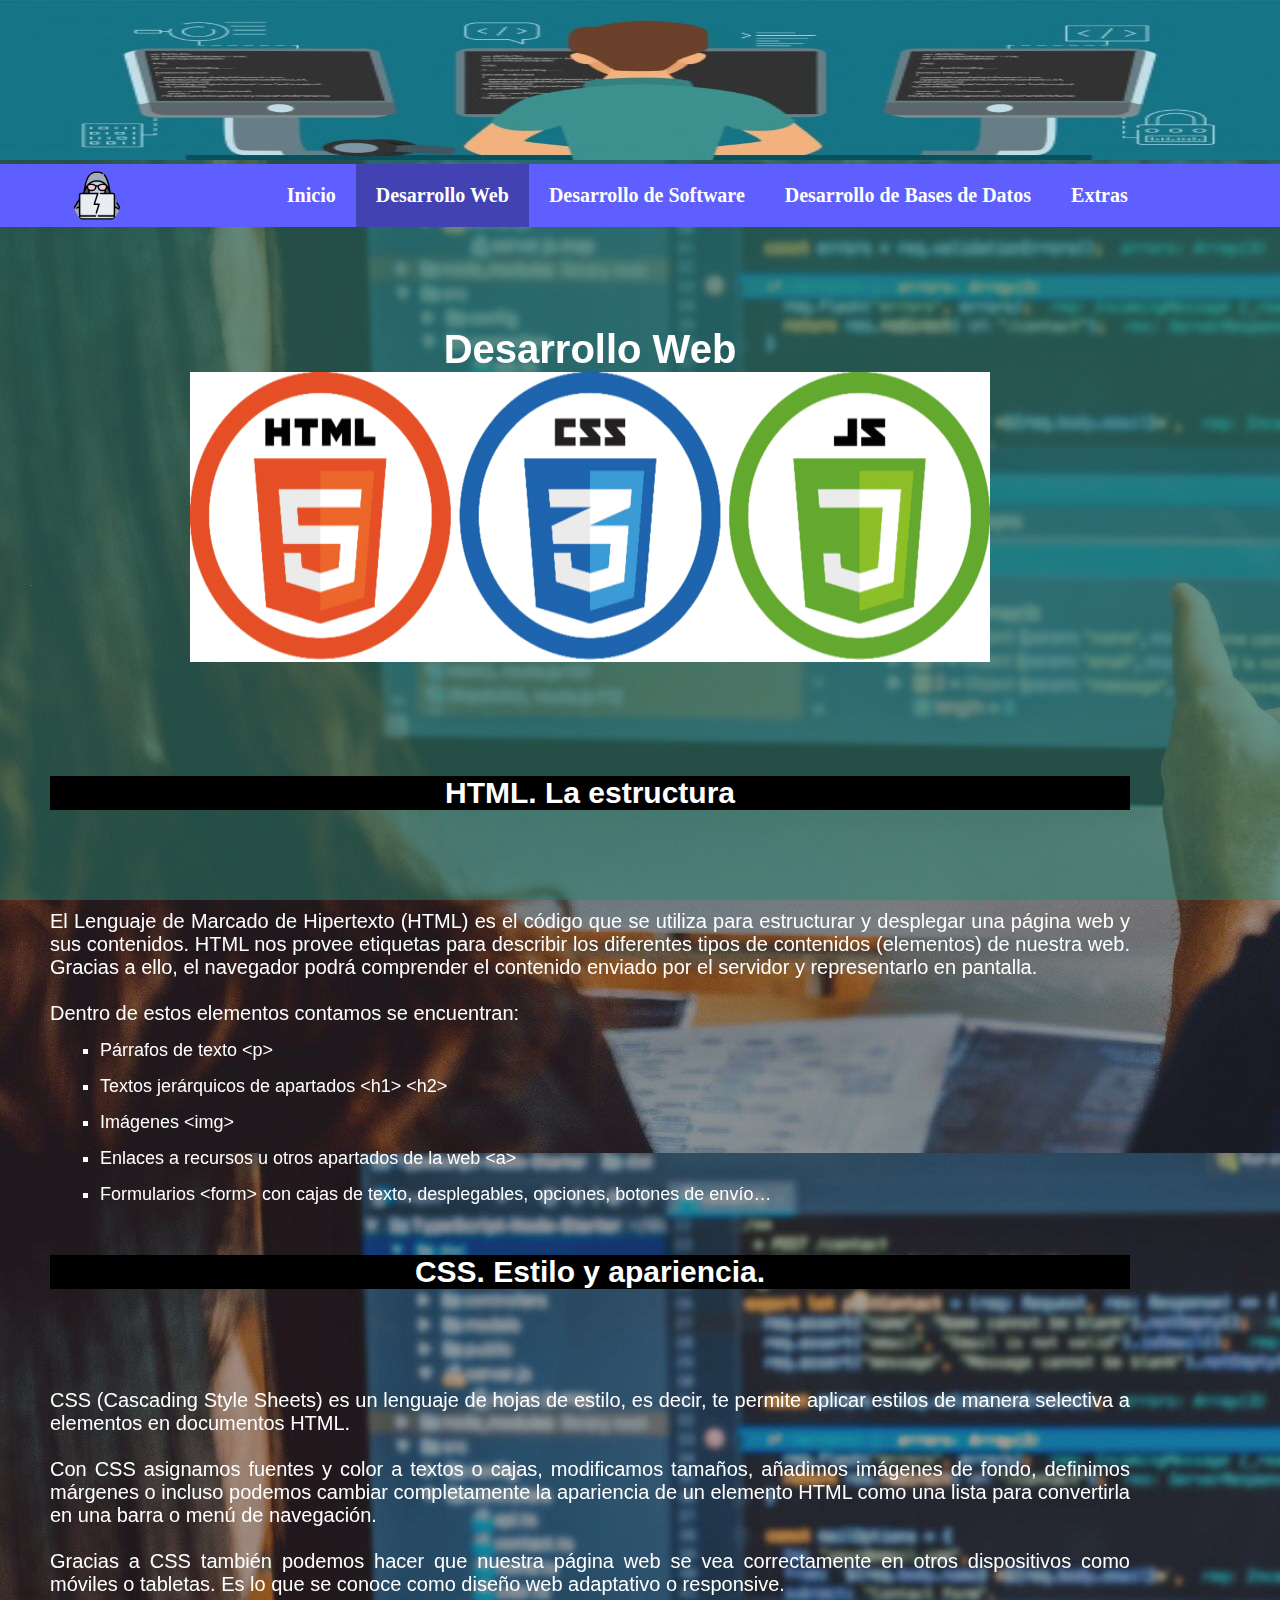
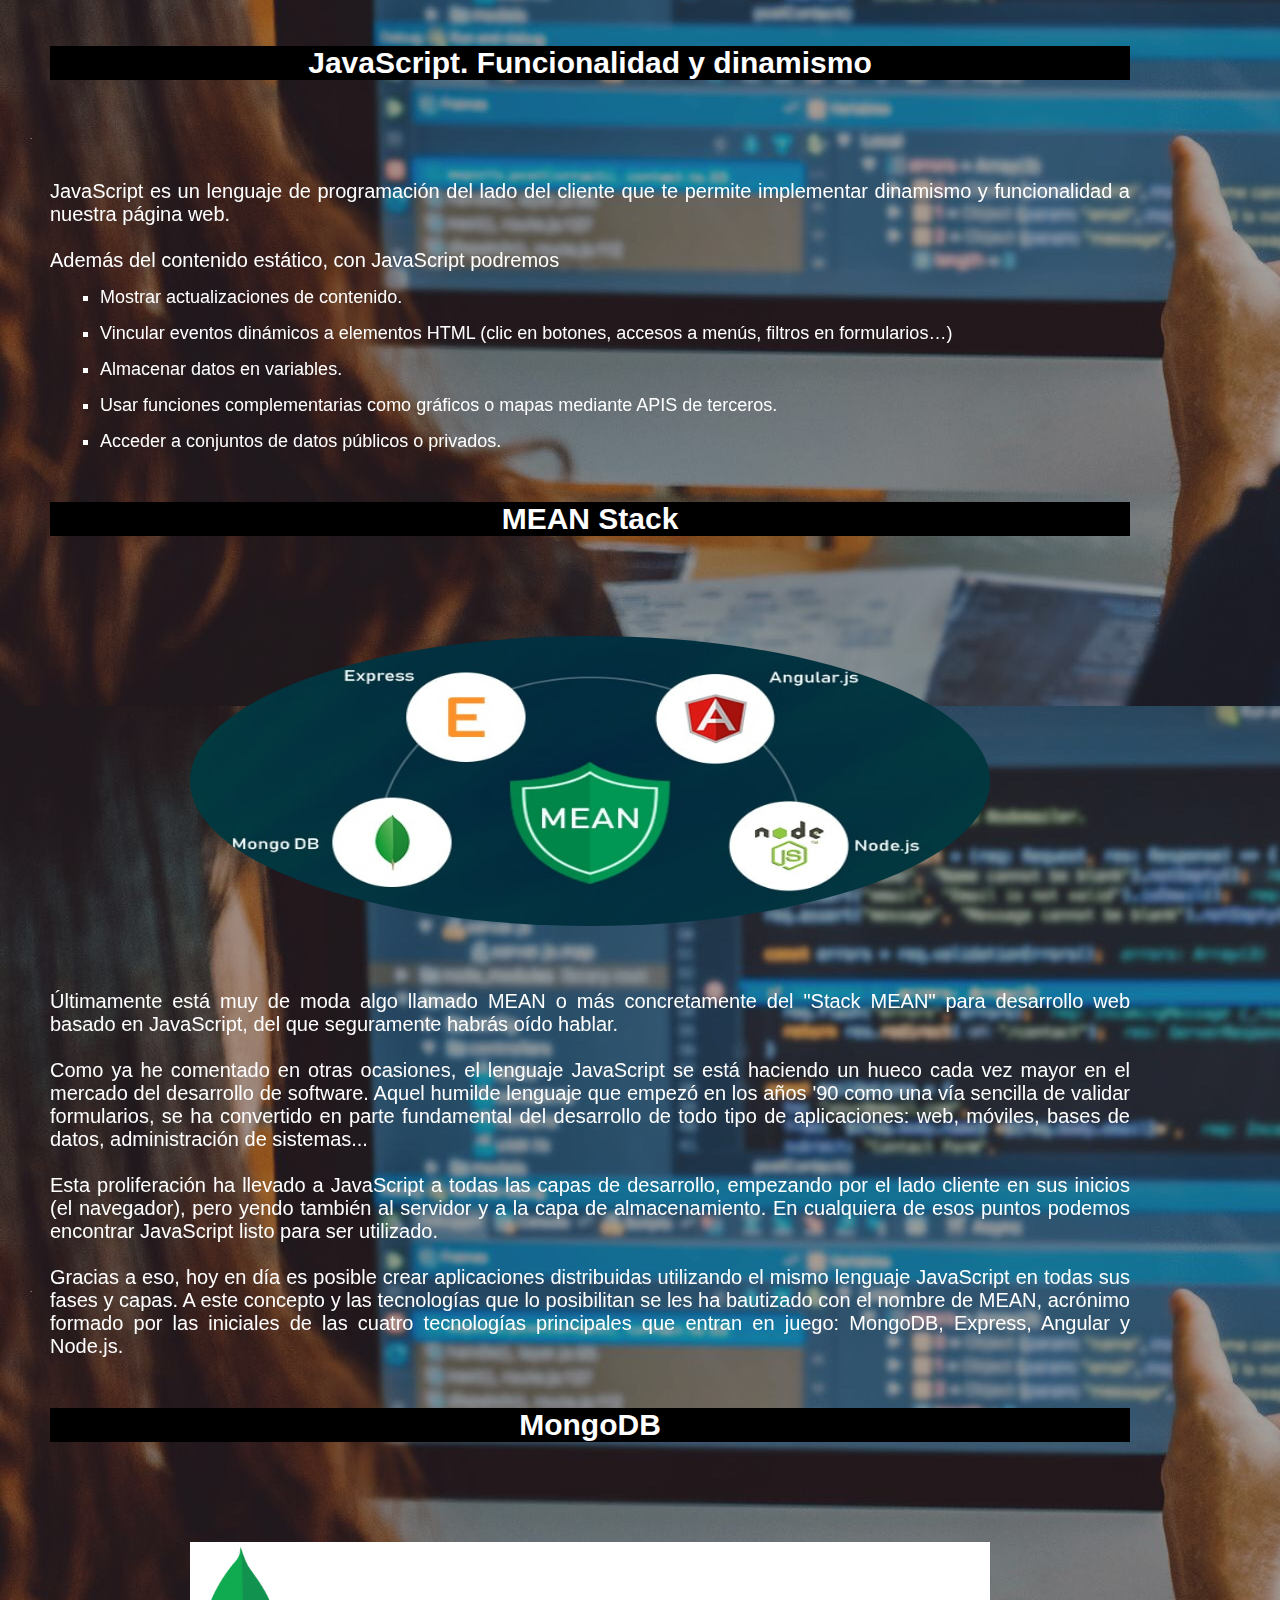
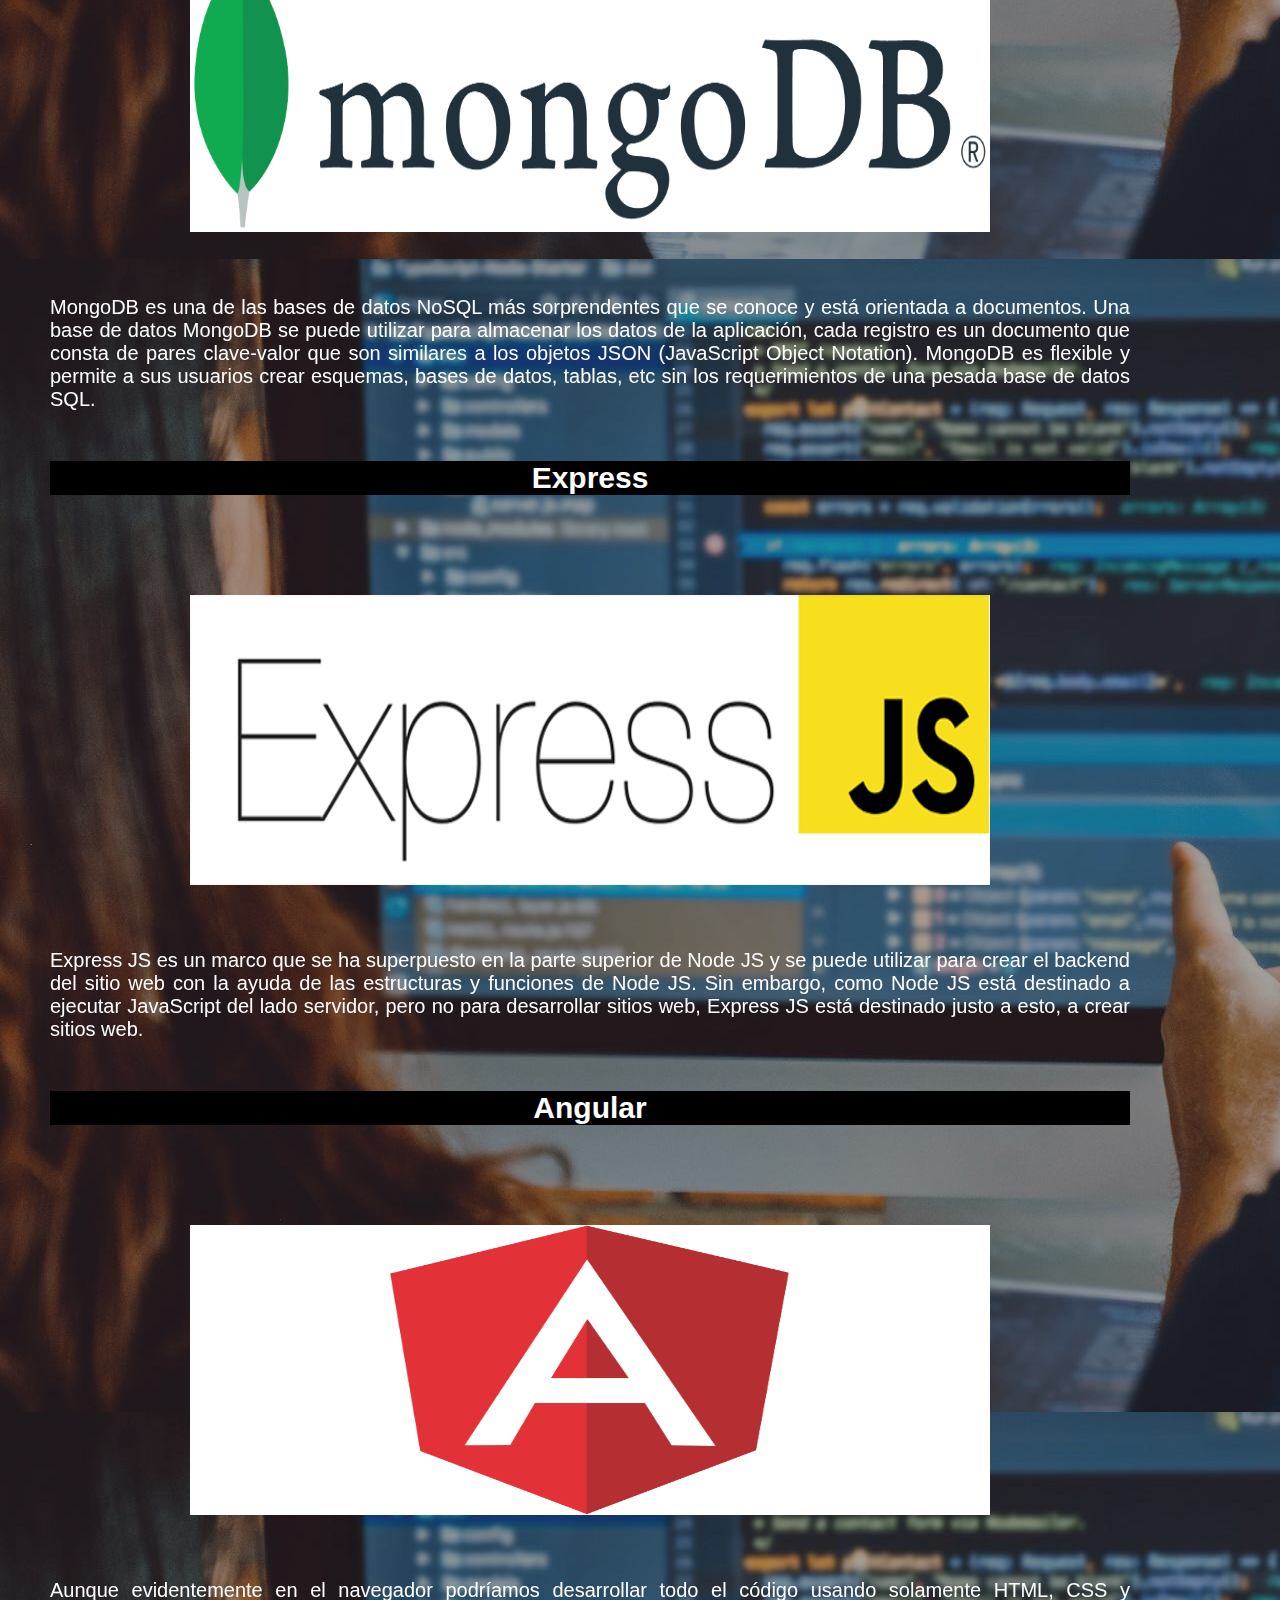
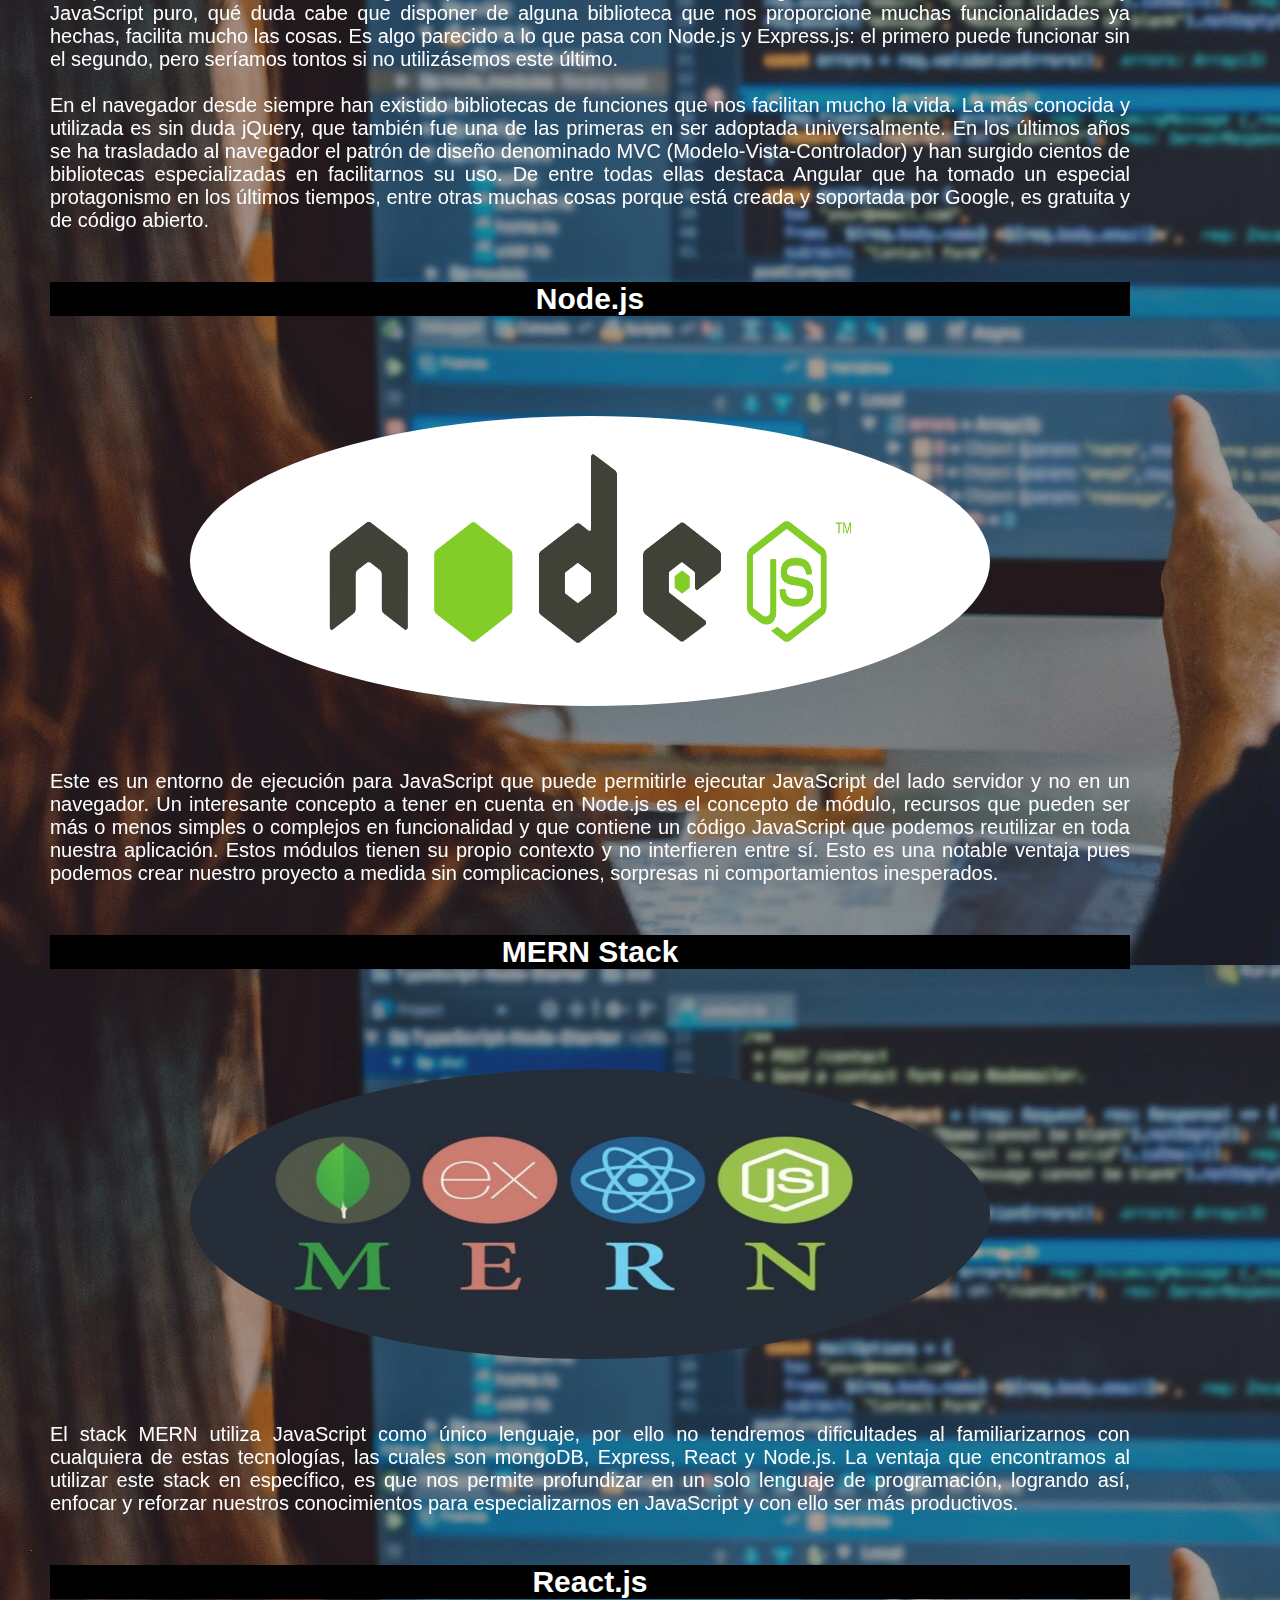
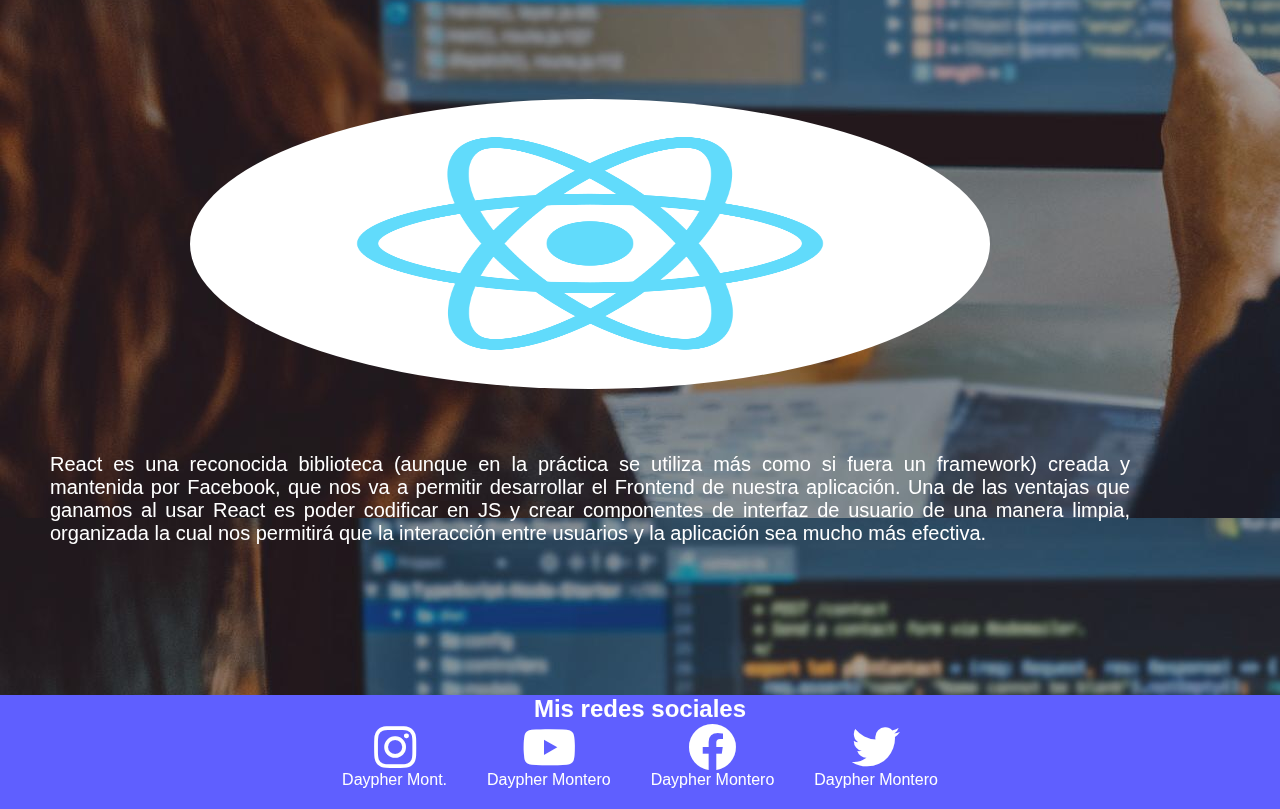
<file: Desarrollo-Web.html>
<!DOCTYPE html>
<html lang="en">
<head>
    <meta charset="UTF-8">
    <meta http-equiv="X-UA-Compatible" content="IE=edge">
    <meta name="viewport" content="width=device-width, initial-scale=1.0">
    <title>Desarrollo web</title>
    <link rel="stylesheet" href="estilos.css">
    <link rel="stylesheet" href="webfonts/all.css">
    <link rel="shortcut icon" href="Assets/hacker.svg" type="image/x-icon">
</head>
<body>
    <img src="Assets/baner.jpg" alt="Baner" class="baner">
    <header>
        <nav>
            <img src="Assets/hacker.svg" alt="">
            <ul>
                <li><a href="index.html">Inicio</a>
                    <ul>
                        <li><a href="index.html#front">Desarrollador Front-End</a></li>
                        <li><a href="index.html#back">Desarrollador Back-End</a></li>
                        <li><a href="index.html#full">Desarrollador Full-Stack</a></li>
                        <li><a href="index.html#software">Desarrollador de Software</a></li>
                        <li><a href="index.html#DB">Desarrollador de Bases de Datos</a></li>
                    </ul>
                </li>
                <li><a href="Desarrollo-Web.html" style="background-color: rgb(0,0,0,.3);">Desarrollo Web</a>
                    <ul>
                        <li><a href="Desarrollo-Web.html#html">HTML</a></li>
                        <li><a href="Desarrollo-Web.html#css">CSS</a></li>
                        <li><a href="Desarrollo-Web.html#java-script">Java-Script</a></li>
                        <li><a href="Desarrollo-Web.html#mean" class="flecha">MEAN <i
                                    class="fas fa-chevron-right"></i></a>
                            <ul>
                                <li><a href="Desarrollo-Web.html#mongo">MongoDB</a></li>
                                <li><a href="Desarrollo-Web.html#express">Express</a></li>
                                <li><a href="Desarrollo-Web.html#angular">Angular </a></li>
                                <li><a href="Desarrollo-Web.html#node">Node.js</a></li>
                            </ul>
                        </li>
                        <li><a href="Desarrollo-Web.html#mern" class="flecha">MERN<i
                                    class="fas fa-chevron-right"></i></a>
                            <ul>
                                <li><a href="Desarrollo-Web.html#mongo">MongoDB</a></li>
                                <li><a href="Desarrollo-Web.html#express">Express</a></li>
                                <li><a href="Desarrollo-Web.html#react">React.js</a></li>
                                <li><a href="Desarrollo-Web.html#node">Node.js</a></li>
                            </ul>
                        </li>
                    </ul>
                </li>
                <li><a href="Desarrollo-De-Software.html">Desarrollo de Software</a>
                    <ul>
                        <li><a href="Desarrollo-De-Software.html#appdesk">Aplicaciones de Escritorio </a></li>
                        <li><a href="Desarrollo-De-Software.html#appmov" class="flecha">Aplicaciones Moviles <i
                            class="fas fa-chevron-right"></i></a>
                            <ul>
                                <li><a href="Desarrollo-De-Software.html#appnat">Aplicaciones Nativas</a></li>
                                <li><a href="Desarrollo-De-Software.html#appweb">Aplicaciones Web</a></li>
                                <li><a href="Desarrollo-De-Software.html#apphib">Aplicaciones Hibridas</a></li>
                            </ul></li>
                    </ul>
                </li>
                <li><a href="Desarrollo-De-Bases-De-Datos.html">Desarrollo de Bases de Datos</a>
                    <ul>
                        <li><a href="Desarrollo-De-Bases-De-Datos.html#sql">Bases de datos SQL</a></li>
                        <li><a href="Desarrollo-De-Bases-De-Datos.html#nosql">Bases de datos NO-SQL</a></li>
                    </ul>
                </li>
                <li><a href="Extras.html">Extras</a>
                    <ul>
                        <li><a href="#">Mejores editores de texto</a></li>
                        <li><a href="#">Maquinas Virtuales</a></li>
                        <li><a href="#">Sub</a></li>
                        <li><a href="#">Sub</a></li>
                    </ul>
                </li>
            </ul>
        </nav>
    </header>
    <section>
        <h1>Desarrollo Web</h1>
        <img src="Assets/trinity.png" alt="HTML CSS JAVA-SCRIPT" class="general" >
        <article id="html">

            <h2 >HTML. La estructura</h2>
            <p>El Lenguaje de Marcado de Hipertexto (HTML) es el código que se utiliza para estructurar y desplegar una
                página web y sus contenidos. HTML nos provee etiquetas para describir los diferentes tipos de contenidos
                (elementos) de nuestra web. Gracias a ello, el navegador podrá comprender el contenido enviado por el
                servidor y representarlo en pantalla. <br><br>
                Dentro de estos elementos contamos se encuentran:</p>
            <ul>
                <li>Párrafos de texto &lt;p&gt;</li>
                <li>Textos jerárquicos de apartados &lt;h1&gt; &lt;h2&gt;</li>
                <li>Imágenes &lt;img&gt;</li>
                <li>Enlaces a recursos u otros apartados de la web &lt;a&gt;</li>
                <li>Formularios &lt;form&gt; con cajas de texto, desplegables, opciones, botones de envío…</li>
            </ul>
        </article>
        <article id="css">
            <h2 >CSS. Estilo y apariencia.</h2>
            <p>CSS (Cascading Style Sheets) es un lenguaje de hojas de estilo, es decir, te permite aplicar estilos de
                manera selectiva a elementos en documentos HTML.
                <br><br>
                Con CSS asignamos fuentes y color a textos o cajas, modificamos tamaños, añadimos imágenes de fondo,
                definimos márgenes o incluso podemos cambiar completamente la apariencia de un elemento HTML como una
                lista para convertirla en una barra o menú de navegación. <br><br>

                Gracias a CSS también podemos hacer que nuestra página web se vea correctamente en otros dispositivos
                como móviles o tabletas. Es lo que se conoce como diseño web adaptativo o responsive.</p>
        </article>
        <article id="java-script">
            <h2 >JavaScript. Funcionalidad y dinamismo</h2>
            <p>JavaScript es un lenguaje de programación del lado del cliente que te permite implementar dinamismo y
                funcionalidad a nuestra página web. <br><br>

                Además del contenido estático, con JavaScript podremos</p>
            <ul>
                <li>Mostrar actualizaciones de contenido.</li>
                <li>Vincular eventos dinámicos a elementos HTML (clic en botones, accesos a menús, filtros en
                    formularios…)</li>
                <li>Almacenar datos en variables.</li>
                <li>Usar funciones complementarias como gráficos o mapas mediante APIS de terceros.</li>
                <li>Acceder a conjuntos de datos públicos o privados.</li>
            </ul>
        </article>
        <article id="mean">
            <h2 >MEAN Stack</h2>
            <img src="Assets/Mean.jpg" alt="MEAN stack" class="bord general">
            <p>Últimamente está muy de moda algo llamado MEAN o más concretamente del "Stack MEAN" para desarrollo web
                basado en JavaScript, del que seguramente habrás oído hablar. <br><br>

                Como ya he comentado en otras ocasiones, el lenguaje JavaScript se está haciendo un hueco cada vez mayor
                en el mercado del desarrollo de software. Aquel humilde lenguaje que empezó en los años '90 como una vía
                sencilla de validar formularios, se ha convertido en parte fundamental del desarrollo de todo tipo de
                aplicaciones: web, móviles, bases de datos, administración de sistemas...<br><br>

                Esta proliferación ha llevado a JavaScript a todas las capas de desarrollo, empezando por el lado
                cliente en sus inicios (el navegador), pero yendo también al servidor y a la capa de almacenamiento. En
                cualquiera de esos puntos podemos encontrar JavaScript listo para ser utilizado.<br><br>

                Gracias a eso, hoy en día es posible crear aplicaciones distribuidas utilizando el mismo lenguaje
                JavaScript en todas sus fases y capas. A este concepto y las tecnologías que lo posibilitan se les ha
                bautizado con el nombre de MEAN, acrónimo formado por las iniciales de las cuatro tecnologías
                principales que entran en juego: MongoDB, Express, Angular y Node.js.</p>
        </article>
        <article id="mongo">
            <h2 >MongoDB</h2>
            <img src="Assets/mongo.png" alt="MongoDB" class="back general">
            <p>MongoDB es una de las bases de datos NoSQL más sorprendentes que se conoce y está orientada a documentos.
                Una base de datos MongoDB se puede utilizar para almacenar los datos de la aplicación, cada registro es
                un documento que consta de pares clave-valor que son similares a los objetos JSON (JavaScript Object
                Notation). MongoDB es flexible y permite a sus usuarios crear esquemas, bases de datos, tablas, etc sin
                los requerimientos de una pesada base de datos SQL.</p>
        </article>
        <article id="express">
            <h2 >Express</h2>
            <img src="Assets/expres.png" alt="Express" class="general">
            <p>Express JS es un marco que se ha superpuesto en la parte superior de Node JS y se puede utilizar para
                crear el backend del sitio web con la ayuda de las estructuras y funciones de Node JS. Sin embargo, como
                Node JS está destinado a ejecutar JavaScript del lado servidor, pero no para desarrollar sitios web,
                Express JS está destinado justo a esto, a crear sitios web.</p>
        </article>
        <article id="angular">
            <h2 >Angular</h2>
            <img src="Assets/angular.png" alt="Angular" style="padding-left: 200px; padding-right: 200px;" class="back general">
            <p>Aunque evidentemente en el navegador podríamos desarrollar todo el código usando solamente HTML, CSS y
                JavaScript puro, qué duda cabe que disponer de alguna biblioteca que nos proporcione muchas
                funcionalidades ya hechas, facilita mucho las cosas. Es algo parecido a lo que pasa con Node.js y
                Express.js: el primero puede funcionar sin el segundo, pero seríamos tontos si no utilizásemos este
                último. <br><br>

                En el navegador desde siempre han existido bibliotecas de funciones que nos facilitan mucho la vida. La
                más conocida y utilizada es sin duda jQuery, que también fue una de las primeras en ser adoptada
                universalmente. En los últimos años se ha trasladado al navegador el patrón de diseño denominado MVC
                (Modelo-Vista-Controlador) y han surgido cientos de bibliotecas especializadas en facilitarnos su uso.
                De entre todas ellas destaca Angular que ha tomado un especial protagonismo en los últimos tiempos,
                entre otras muchas cosas porque está creada y soportada por Google, es gratuita y de código abierto.</p>
        </article>
        <article id="node">
            <h2 >Node.js</h2>
            <img src="Assets/Node-js-Logo.png" alt="Node js" class="back bord general">
            <p>Este es un entorno de ejecución para JavaScript que puede permitirle ejecutar JavaScript del lado servidor y no en un navegador. Un interesante concepto a tener en cuenta en Node.js es el concepto de módulo, recursos que pueden ser más o menos simples o complejos en funcionalidad y que contiene un código JavaScript que podemos reutilizar en toda nuestra aplicación. Estos módulos tienen su propio contexto y no interfieren entre sí. Esto es una notable ventaja pues podemos crear nuestro proyecto a medida sin complicaciones, sorpresas ni comportamientos inesperados.</p>
        </article>
        <article id="mern">
            <h2 >MERN Stack</h2>
            <img src="Assets/mern.jpg" alt="Mern stack" class="bord general">
            <p>El stack MERN utiliza JavaScript como único lenguaje, por ello no tendremos dificultades al familiarizarnos con cualquiera de estas tecnologías, las cuales son mongoDB, Express, React y Node.js. La ventaja que encontramos al utilizar este stack en específico, es que nos permite profundizar en un solo lenguaje de programación, logrando así, enfocar y reforzar nuestros conocimientos para especializarnos en JavaScript y con ello ser más productivos. </p>
        </article>
        <article id="react">
            <h2 >React.js</h2>
            <img src="Assets/react.png" alt="React" class="back bord general">
            <p>React es una reconocida biblioteca (aunque en la práctica se utiliza más como si fuera un framework) creada y mantenida por Facebook, que nos va a permitir desarrollar el Frontend de nuestra aplicación. Una de las ventajas que ganamos al usar React es poder codificar en JS y crear componentes de interfaz de usuario de una manera limpia, organizada la cual nos permitirá que la interacción entre usuarios y la aplicación sea mucho más efectiva.</p>
        </article>
    </section>
    <footer id="pie">
        <h2>
            <p>Mis redes sociales</p>
        </h2>
        <ul>
            <li><a href="https://www.instagram.com/accounts/login/" target="_blank"><i
                        class="fab fa-instagram fa-3x "></i>
                    <p>Daypher Mont.</p>
                </a></li>
            <li><a href="https://www.youtube.com/channel/UChSFsDp8e5CDX-CmaGu6tSg" target="_blank"><i
                        class="fab fa-youtube fa-3x"></i>
                    <p>Daypher Montero</p>
                </a></li>
            <li><a href="https://www.facebook.com/david.montero.73113/" target="_blank"><i
                        class="fab fa-facebook fa-3x"></i>
                    <p>Daypher Montero</p>
                </a></li>
            <li><a href="https://twitter.com/?lang=es" target="_blank"><i class="fab fa-twitter fa-3x"></i>
                    <p>Daypher Montero</p>
                </a></li>
        </ul>
    </footer>
</body>
</html>
</file>
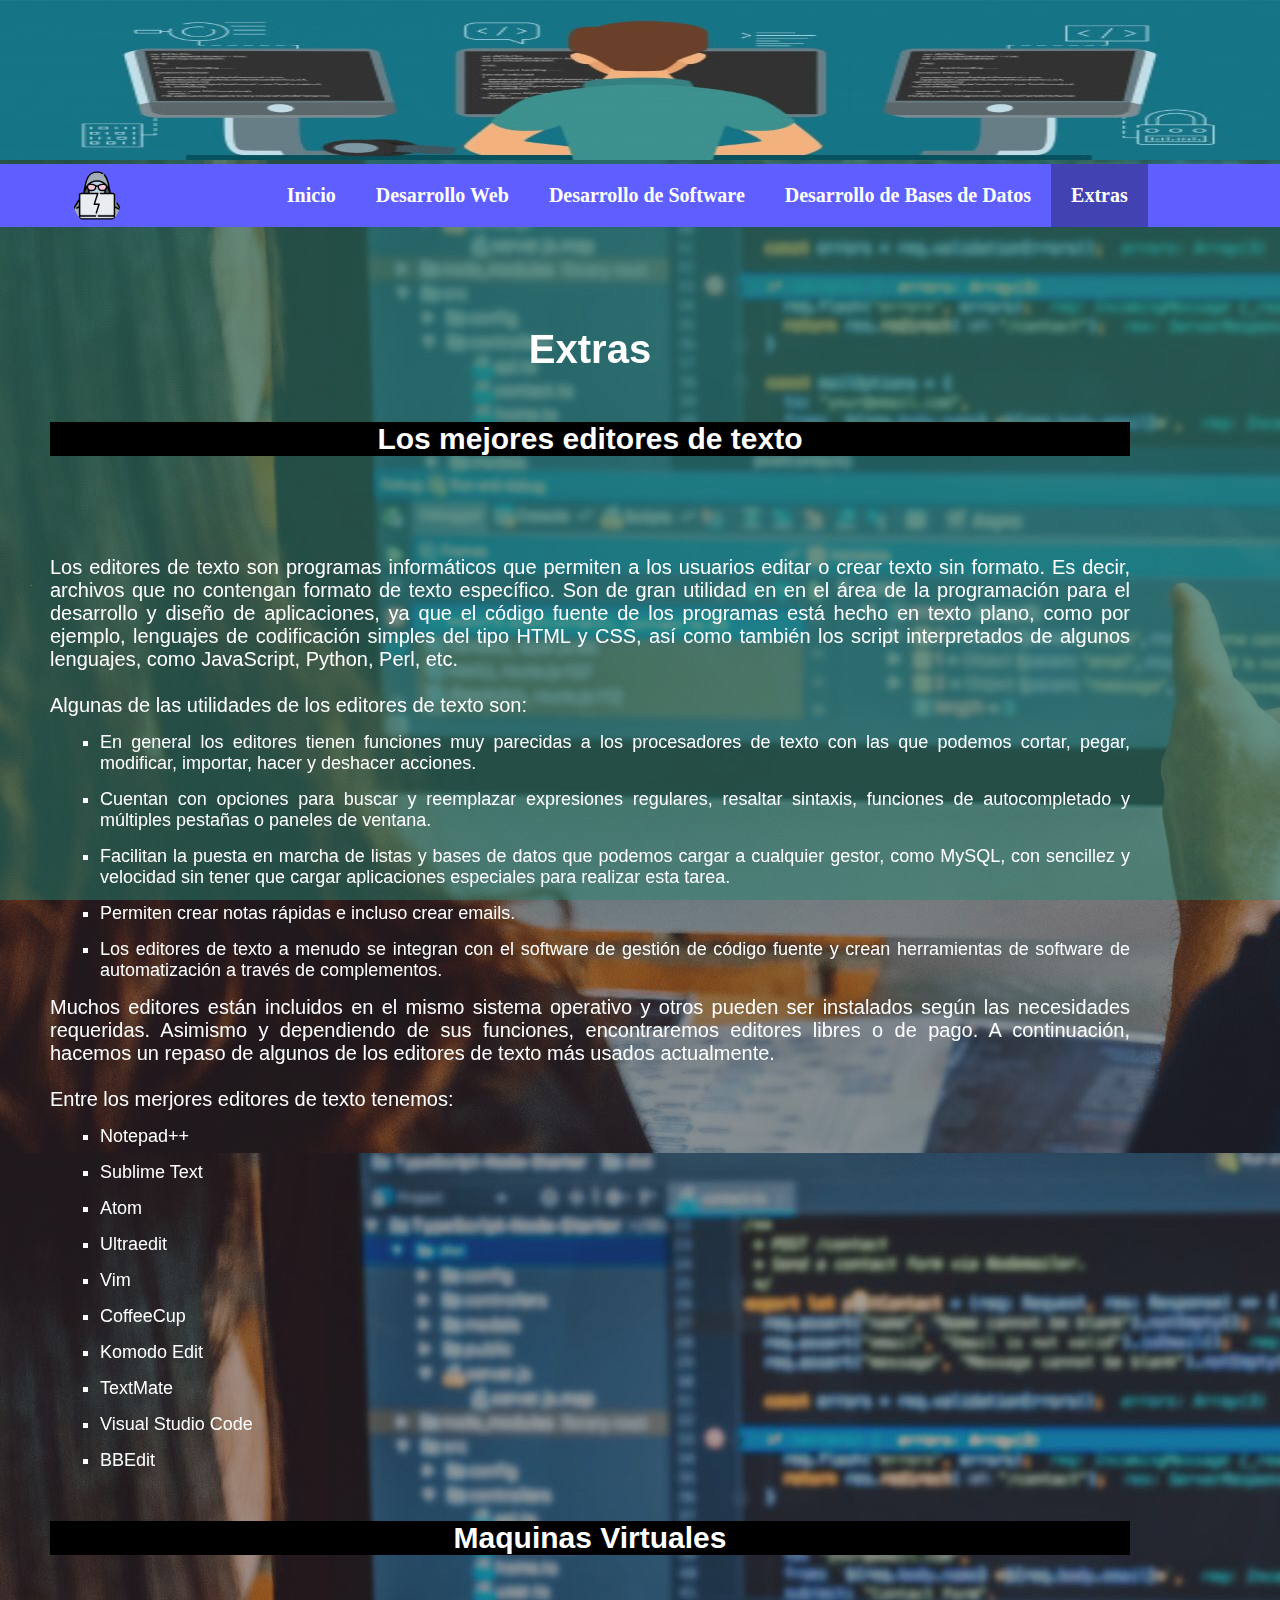
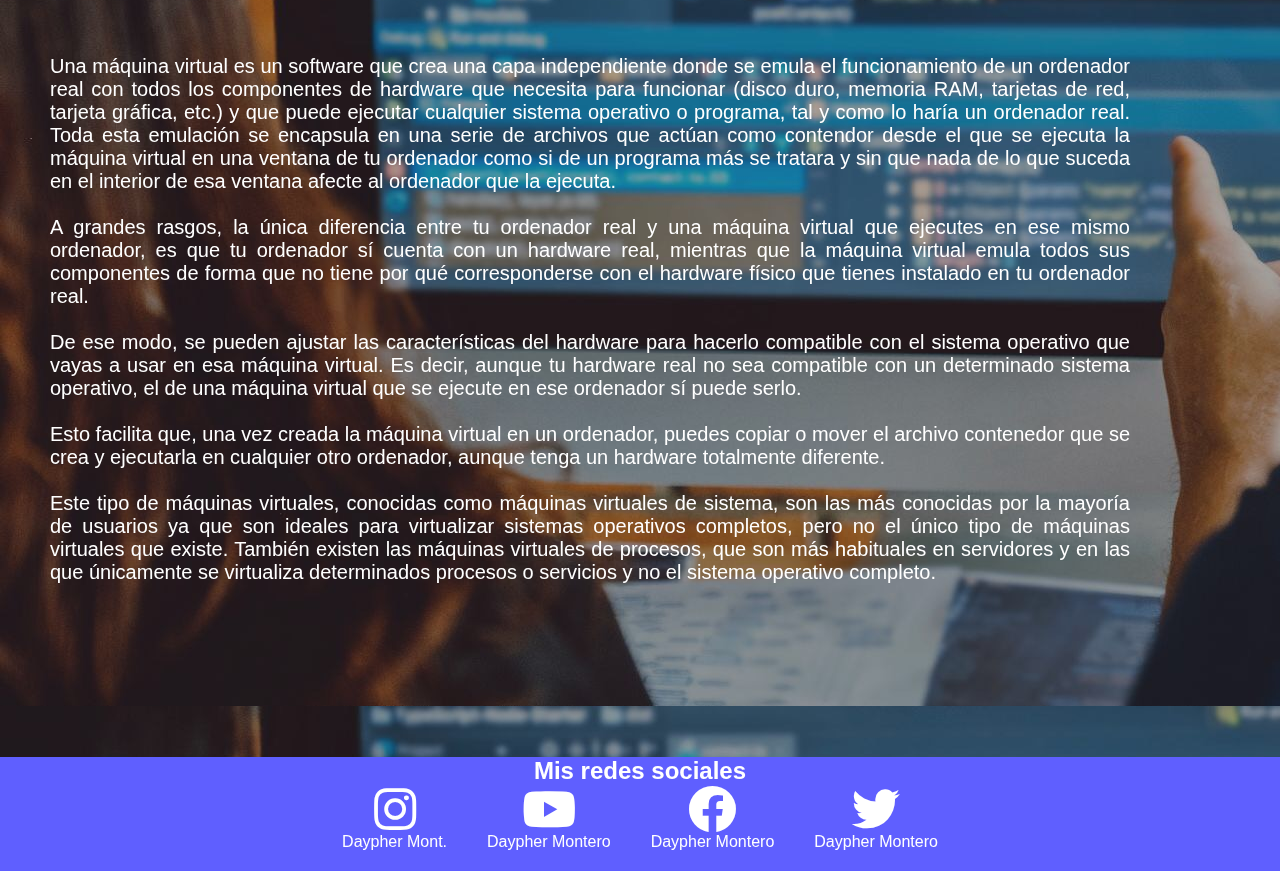
<file: Extras.html>
<!DOCTYPE html>
<html lang="en">
<head>
    <meta charset="UTF-8">
    <meta http-equiv="X-UA-Compatible" content="IE=edge">
    <meta name="viewport" content="width=device-width, initial-scale=1.0">
    <title>La ruta de un desarrollador</title>
    <link rel="stylesheet" href="estilos.css">
    <link rel="stylesheet" href="webfonts/all.css">
    <link rel="shortcut icon" href="Assets/hacker.svg" type="image/x-icon">
</head>
<body>
    <img src="Assets/baner.jpg" alt="Baner" class="baner">
    <header>
        <nav>
            <img src="Assets/hacker.svg" alt="">
            <ul>
                <li><a href="index.html">Inicio</a>
                    <ul>
                        <li><a href="index.html#front">Desarrollador Front-End</a></li>
                        <li><a href="index.html#back">Desarrollador Back-End</a></li>
                        <li><a href="index.html#full">Desarrollador Full-Stack</a></li>
                        <li><a href="index.html#software">Desarrollador de Software</a></li>
                        <li><a href="index.html#DB">Desarrollador de Bases de Datos</a></li>
                    </ul>
                </li>
                <li><a href="Desarrollo-Web.html">Desarrollo Web</a>
                    <ul>
                        <li><a href="Desarrollo-Web.html#html">HTML</a></li>
                        <li><a href="Desarrollo-Web.html#css">CSS</a></li>
                        <li><a href="Desarrollo-Web.html#java-script">Java-Script</a></li>
                        <li><a href="Desarrollo-Web.html#mean" class="flecha">MEAN <i
                                    class="fas fa-chevron-right"></i></a>
                            <ul>
                                <li><a href="Desarrollo-Web.html#mongo">MongoDB</a></li>
                                <li><a href="Desarrollo-Web.html#express">Express</a></li>
                                <li><a href="Desarrollo-Web.html#angular">Angular </a></li>
                                <li><a href="Desarrollo-Web.html#node">Node.js</a></li>
                            </ul>
                        </li>
                        <li><a href="Desarrollo-Web.html#mern" class="flecha">MERN<i
                                    class="fas fa-chevron-right"></i></a>
                            <ul>
                                <li><a href="Desarrollo-Web.html#mongo">MongoDB</a></li>
                                <li><a href="Desarrollo-Web.html#express">Express</a></li>
                                <li><a href="Desarrollo-Web.html#react">React.js</a></li>
                                <li><a href="Desarrollo-Web.html#node">Node.js</a></li>
                            </ul>
                        </li>
                    </ul>
                </li>
                <li><a href="Desarrollo-De-Software.html">Desarrollo de Software</a>
                    <ul>
                        <li><a href="Desarrollo-De-Software.html#appdesk">Aplicaciones de Escritorio </a></li>
                        <li><a href="Desarrollo-De-Software.html#appmov" class="flecha">Aplicaciones Moviles <i
                                    class="fas fa-chevron-right"></i></a>
                            <ul>
                                <li><a href="Desarrollo-De-Software.html#appnat">Aplicaciones Nativas</a></li>
                                <li><a href="Desarrollo-De-Software.html#appweb">Aplicaciones Web</a></li>
                                <li><a href="Desarrollo-De-Software.html#apphib">Aplicaciones Hibridas</a></li>
                            </ul>
                        </li>
                    </ul>
                </li>
                <li><a href="Desarrollo-De-Bases-De-Datos.html">Desarrollo de Bases de Datos</a>
                    <ul>
                        <li><a href="Desarrollo-De-Bases-De-Datos.html#sql">Bases de datos SQL</a></li>
                        <li><a href="Desarrollo-De-Bases-De-Datos.html#nosql">Bases de datos NO-SQL</a></li>
                    </ul>
                </li>
                <li><a href="Extras.html" style="background-color: rgb(0,0,0,.3);">Extras</a>
                    <ul>
                        <li><a href="#">Mejores editores de texto</a></li>
                        <li><a href="#">Maquinas Virtuales</a></li>
                        <li><a href="#">Sub</a></li>
                        <li><a href="#">Sub</a></li>
                    </ul>
                </li>
            </ul>
        </nav>
    </header>
    <section>
        <h1>Extras</h1>
        <article>
            <h2>Los mejores editores de texto</h2>
            <p>Los editores de texto son programas informáticos que permiten a los usuarios editar o crear texto sin
                formato. Es decir, archivos que no contengan formato de texto específico. Son de gran utilidad en en el
                área de la programación para el desarrollo y diseño de aplicaciones, ya que el código fuente de los
                programas está hecho en texto plano, como por ejemplo, lenguajes de codificación simples del tipo HTML y
                CSS, así como también los script interpretados de algunos lenguajes, como JavaScript, Python, Perl, etc.
                <br><br> Algunas de las utilidades de los editores de texto son:</p>
            <ul>
                <li>En general los editores tienen funciones muy parecidas a los procesadores de texto con las que
                    podemos cortar, pegar, modificar, importar, hacer y deshacer acciones.</li>
                <li>Cuentan con opciones para buscar y reemplazar expresiones regulares, resaltar sintaxis, funciones de
                    autocompletado y múltiples pestañas o paneles de ventana.</li>
                <li>Facilitan la puesta en marcha de listas y bases de datos que podemos cargar a cualquier gestor, como
                    MySQL, con sencillez y velocidad sin tener que cargar aplicaciones especiales para realizar esta
                    tarea.</li>
                <li>Permiten crear notas rápidas e incluso crear emails.</li>
                <li>Los editores de texto a menudo se integran con el software de gestión de código fuente y crean
                    herramientas de software de automatización a través de complementos.</li>
            </ul>
            <p>Muchos editores están incluidos en el mismo sistema operativo y otros pueden ser instalados según las
                necesidades requeridas. Asimismo y dependiendo de sus funciones, encontraremos editores libres o de
                pago. A continuación, hacemos un repaso de algunos de los editores de texto más usados actualmente.
                <br><br> Entre los merjores editores de texto tenemos:</p>
            <ul>
                <li>Notepad++</li>
                <li>Sublime Text</li>
                <li>Atom</li>
                <li>Ultraedit</li>
                <li>Vim</li>
                <li>CoffeeCup</li>
                <li>Komodo Edit</li>
                <li>TextMate</li>
                <li>Visual Studio Code</li>
                <li>BBEdit</li>
            </ul>
        </article>
        <article>
            <h2>Maquinas Virtuales</h2>
            <p>Una máquina virtual es un software que crea una capa independiente donde se emula el funcionamiento de un
                ordenador real con todos los componentes de hardware que necesita para funcionar (disco duro, memoria
                RAM, tarjetas de red, tarjeta gráfica, etc.) y que puede ejecutar cualquier sistema operativo o
                programa, tal y como lo haría un ordenador real. Toda esta emulación se encapsula en una serie de
                archivos que actúan como contendor desde el que se ejecuta la máquina virtual en una ventana de tu
                ordenador como si de un programa más se tratara y sin que nada de lo que suceda en el interior de esa
                ventana afecte al ordenador que la ejecuta. <br><br>
                A grandes rasgos, la única diferencia entre tu ordenador real y una máquina virtual que ejecutes en ese
                mismo ordenador, es que tu ordenador sí cuenta con un hardware real, mientras que la máquina virtual
                emula todos sus componentes de forma que no tiene por qué corresponderse con el hardware físico que
                tienes instalado en tu ordenador real. <br><br>
                De ese modo, se pueden ajustar las características del hardware para hacerlo compatible con el sistema
                operativo que vayas a usar en esa máquina virtual. Es decir, aunque tu hardware real no sea compatible
                con un determinado sistema operativo, el de una máquina virtual que se ejecute en ese ordenador sí puede
                serlo. <br><br>
                Esto facilita que, una vez creada la máquina virtual en un ordenador, puedes copiar o mover el archivo
                contenedor que se crea y ejecutarla en cualquier otro ordenador, aunque tenga un hardware totalmente
                diferente. <br><br>
                Este tipo de máquinas virtuales, conocidas como máquinas virtuales de sistema, son las más conocidas por
                la mayoría de usuarios ya que son ideales para virtualizar sistemas operativos completos, pero no el
                único tipo de máquinas virtuales que existe. También existen las máquinas virtuales de procesos, que son
                más habituales en servidores y en las que únicamente se virtualiza determinados procesos o servicios y
                no el sistema operativo completo. <br><br>

            </p>
        </article>
    </section>

    <footer id="pie">
        <h2>
            <p>Mis redes sociales</p>
        </h2>
        <ul>
            <li><a href="https://www.instagram.com/accounts/login/" target="_blank"><i
                        class="fab fa-instagram fa-3x "></i>
                    <p>Daypher Mont.</p>
                </a></li>
            <li><a href="https://www.youtube.com/channel/UChSFsDp8e5CDX-CmaGu6tSg" target="_blank"><i
                        class="fab fa-youtube fa-3x"></i>
                    <p>Daypher Montero</p>
                </a></li>
            <li><a href="https://www.facebook.com/david.montero.73113/" target="_blank"><i
                        class="fab fa-facebook fa-3x"></i>
                    <p>Daypher Montero</p>
                </a></li>
            <li><a href="https://twitter.com/?lang=es" target="_blank"><i class="fab fa-twitter fa-3x"></i>
                    <p>Daypher Montero</p>
                </a></li>
        </ul>
    </footer>
</body>
</html>
</file>
<file: estilos.css>
*{
    margin: 0;
    padding:0;
    box-sizing: border-box;
    font-family: Verdana, Geneva, Tahoma, sans-serif;
    color: rgb(255, 255, 255);
}
section{
     margin: 0px 150px 150px 50px;
     text-align: center;
}
body{
    background-image: url(Assets/cursos-de-programación.jpg);
}
body::before{
    content: "";
    height: 100%;
    width: 100%;
    position: fixed;
    background-color: rgba(39, 131, 111, 0.5);
    z-index: -1;
}
header{
    position: sticky;
    top: 0px;
    background-color: rgb(95, 95, 255);
    z-index: 1;
    font-weight: 900;
}
header nav{
    display: flex;
    justify-content: space-around;
    flex-wrap: wrap;
    padding-right: 60px;
}
nav img{
    width: 50px;
    border-radius: 50%;
}
header a{
    text-decoration: none;
    font-size: 20px;
    font-family: verdana;
    padding: 20px;
    display: block;

}
header a:hover{
    background-color: rgb(0,0,0,.3);
}
header li{
    list-style: none;
}
header nav ul{
    display: flex;    
    flex-wrap: wrap;
}
header nav ul li ul{
    flex-direction: column;
    position: absolute;
    /* background-color: lightskyblue; */
    background-color: rgb(95, 95, 255);
    width:200px;
    display: none;
}
header nav ul li ul a{
    padding-top: 15px;
    padding-bottom: 15px;
}
header nav ul li ul li{
    position: relative; 
}
header nav ul li ul li ul{
    position: absolute;
    top: 0px;
    left: 200px;  
}
header nav ul li:hover>ul{
    display: block;

}
article p{
    text-align: justify;
    font-size: 20px;
    font-family: Verdana, Geneva, Tahoma, sans-serif;
}
section h2{
    font-family: sans-serif;
    font-weight: 900;
    font-size: 30px;
    position: sticky;
    top: 64px;
    background-color: rgba(0, 0, 0);
    margin-bottom: 100px;
    margin-top: 50px;
}
h1{
    margin-top: 100px;
    font-size: 40px;
}
article ul{
    text-align: justify;
    padding-left: 50px;
    list-style: square;
    font-size: 18px;
}
article ul li{
    margin-top: 15px;
    margin-bottom: 15px;
}
footer{
    background-color: rgb(95, 95, 255);
    text-align: center;
}
footer a{
    text-decoration: none;  
}
footer li{
    list-style: none;
    margin: 0 20px 20px 20px; 
}
footer ul{
    display:flex;
    justify-content: center;
    flex-wrap: wrap;
}
footer ul li a{
    display: flex;
    flex-direction: column;
}
footer i:hover{
color: red;
font-size: 3.2em;
animation: fa-spin 3s infinite linear;
}
.general{
    width: 800px;
    height: 290px;
    margin-bottom: 60px;
}
.back{
    background-color: white;
}
.bord{
    border-radius: 50%;
}
.baner{
    background-image: url(Assets/baner.jpg);
    background-repeat: round;
    width: 100%;
    height: 160px;
}
.flecha{
display: flex;
justify-content: space-between;
align-items: center;
}
</file>
